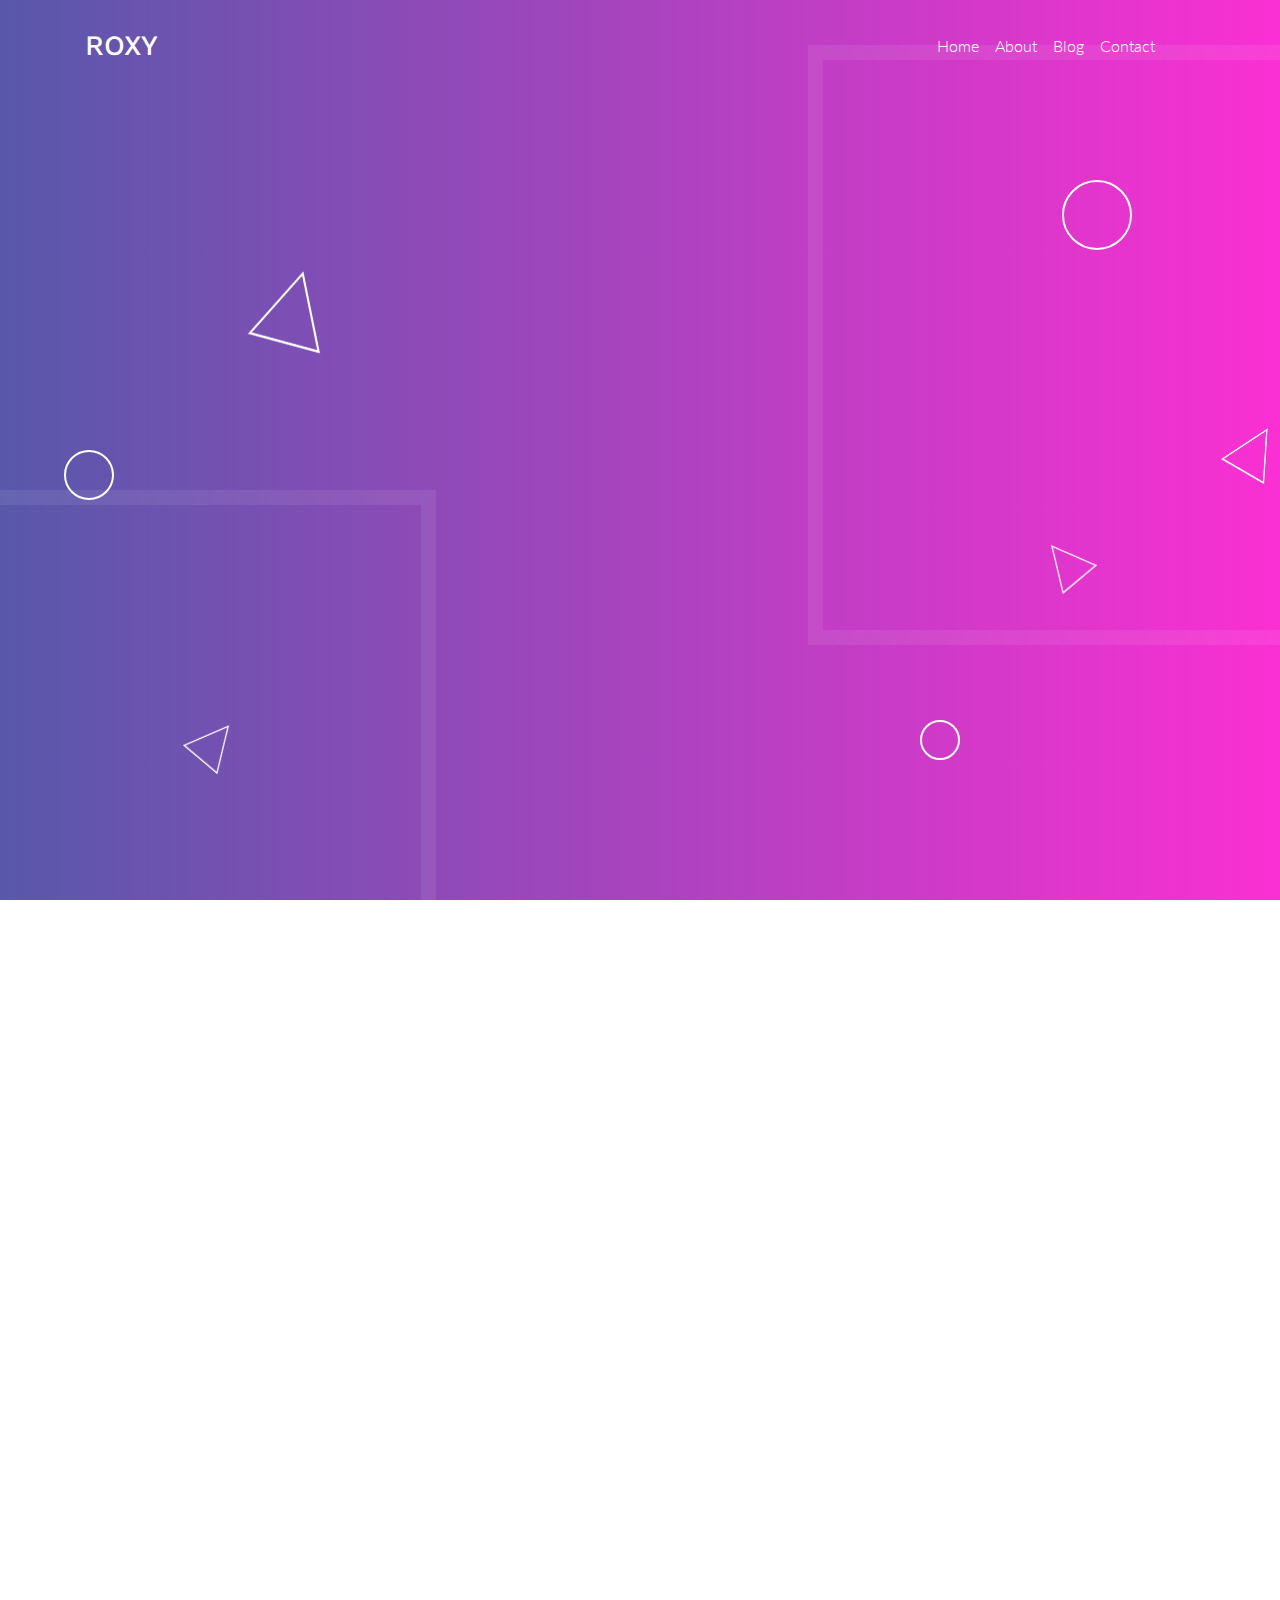
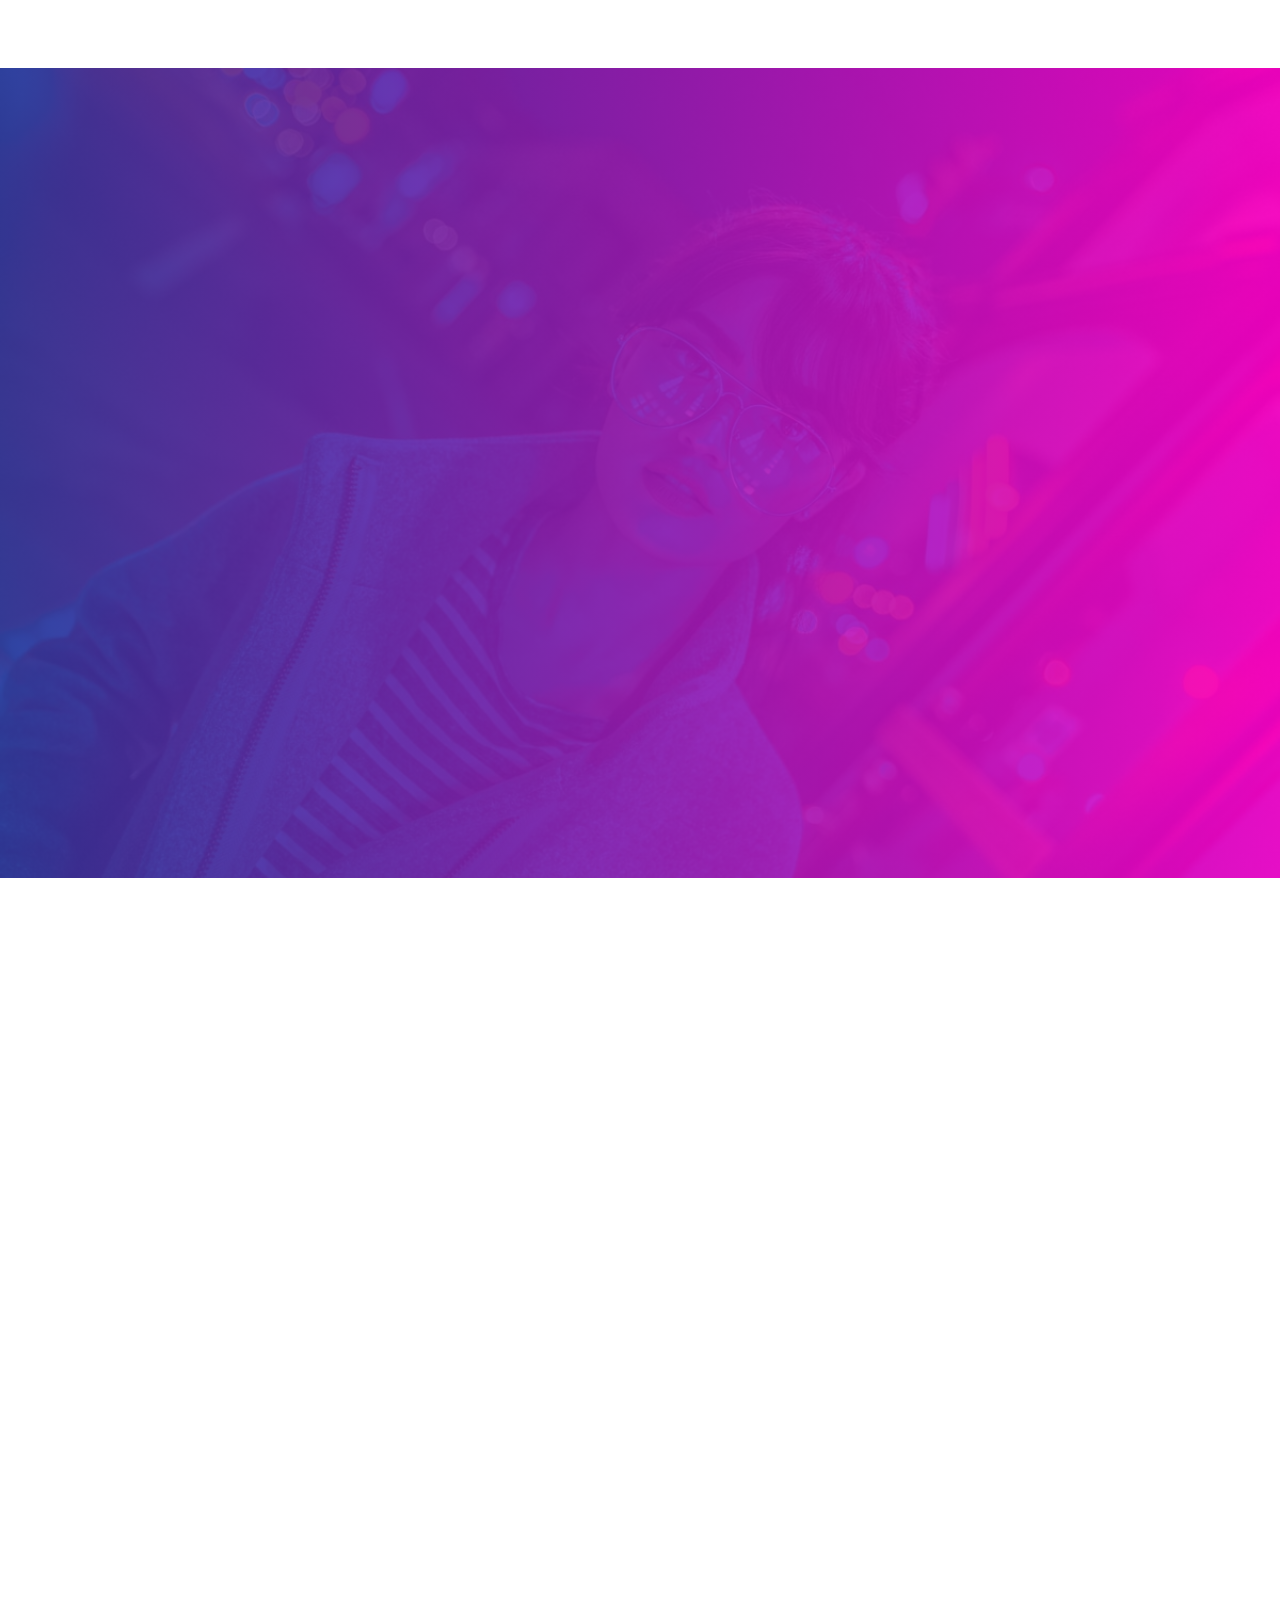
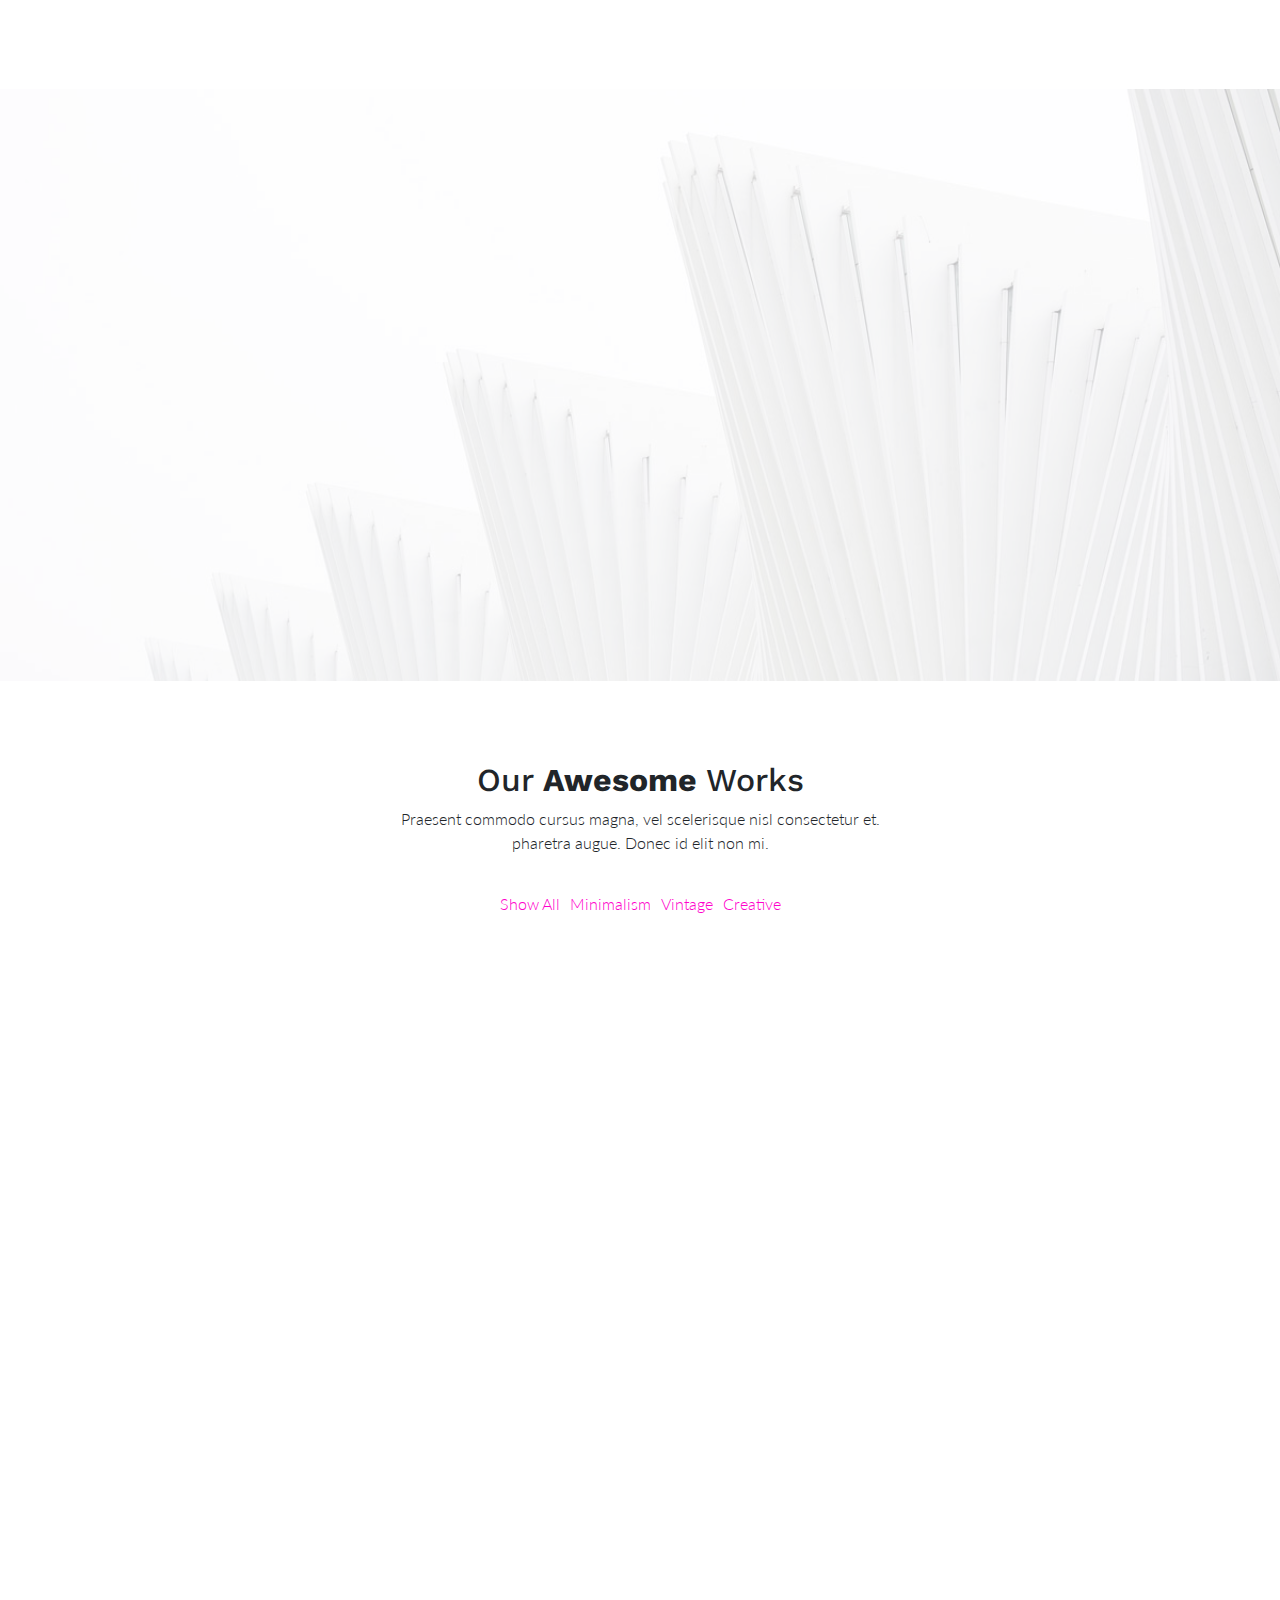
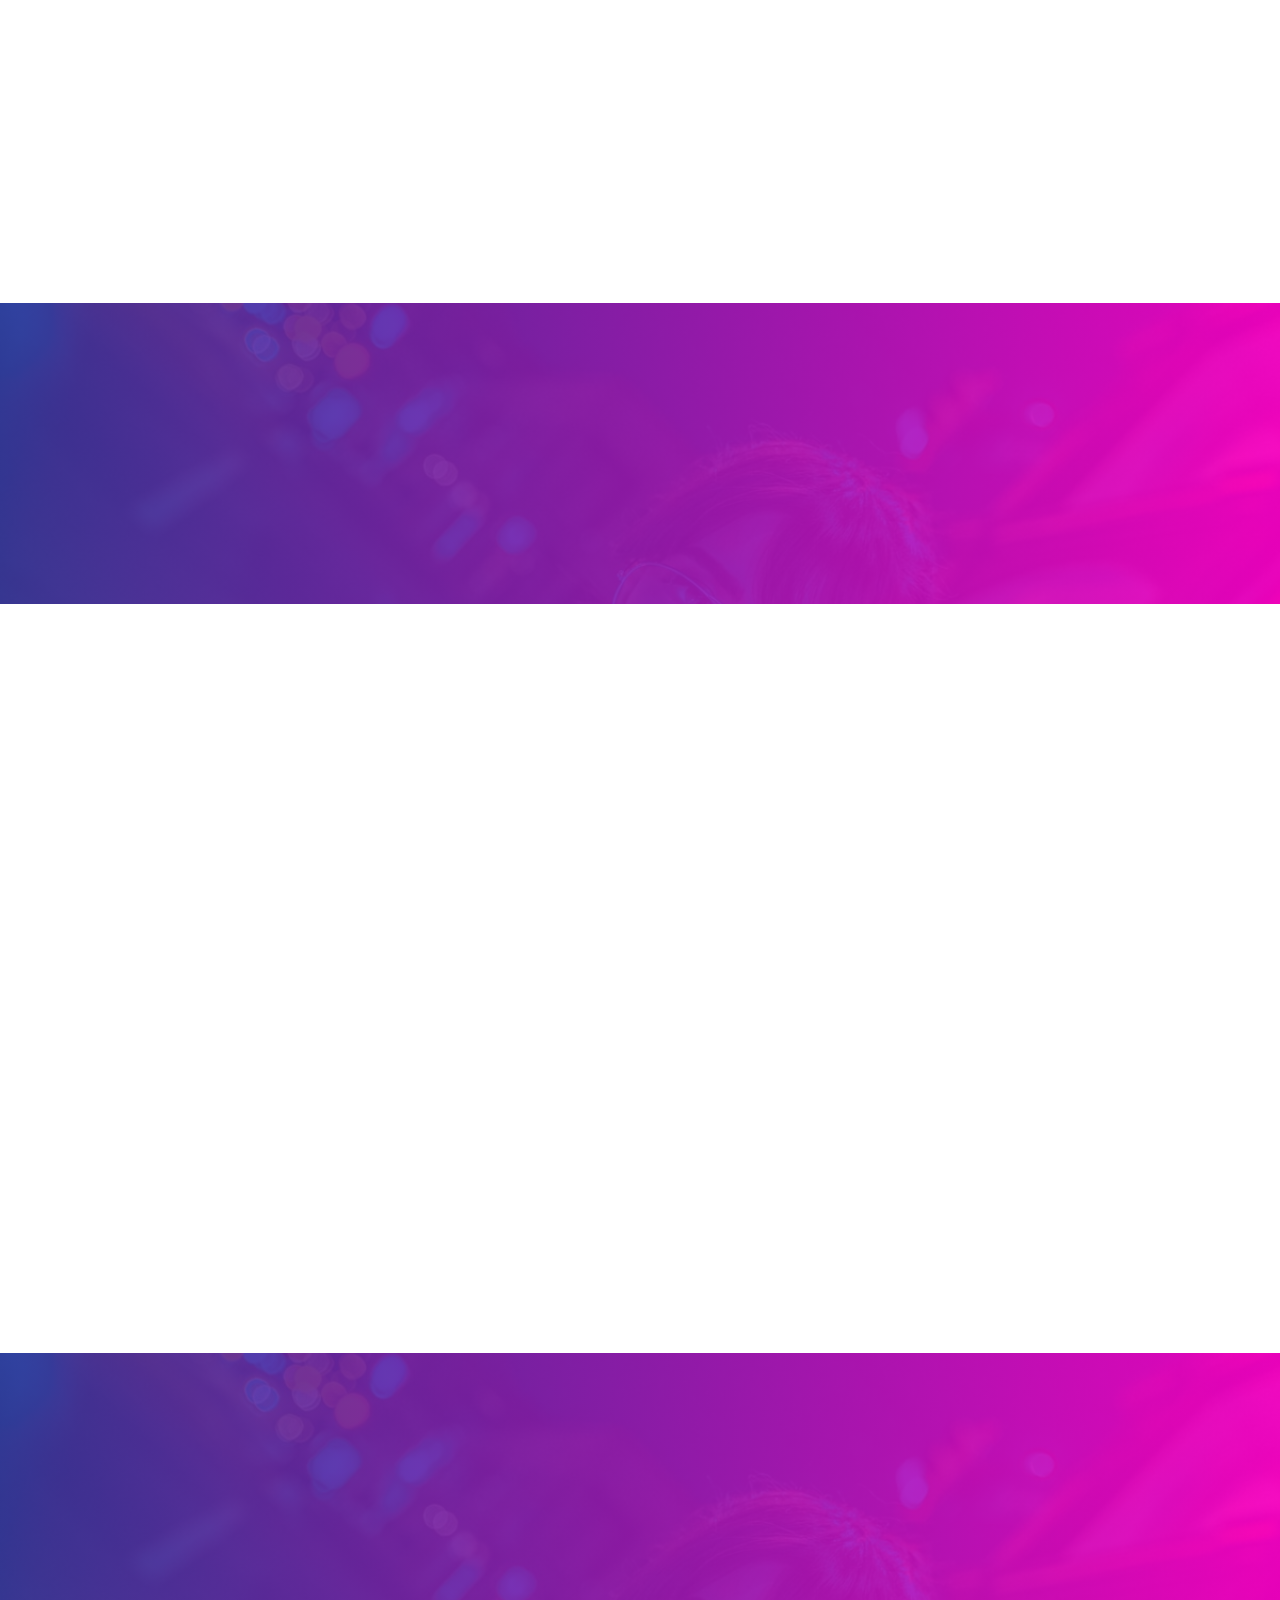
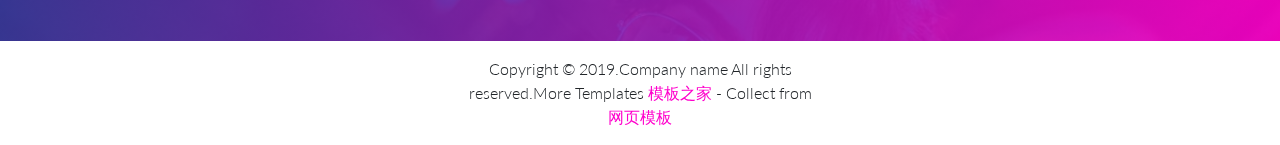
<file: index.html>
<!DOCTYPE html>
<html lang="en">

<head>
    <meta charset="utf-8">
    <meta http-equiv="X-UA-Compatible" content="IE=edge">
    <title>Home</title>
    <meta name="description" content="Roxy">
    <meta name="viewport" content="width=device-width, initial-scale=1, shrink-to-fit=no">

    <!-- External CSS -->
    <link rel="stylesheet" href="vendor/bootstrap/bootstrap.min.css">
    <link rel="stylesheet" href="vendor/select2/select2.min.css">
    <link rel="stylesheet" href="vendor/owlcarousel/owl.carousel.min.css">
    <link rel="stylesheet" href="vendor/lightcase/lightcase.css">
     <link rel="stylesheet" href="css/aos.css" />

    <!-- Fonts -->
    <link href="https://fonts.googleapis.com/css?family=Lato:300,400|Work+Sans:300,400,700" rel="stylesheet">

    <!-- CSS -->
    <link rel="stylesheet" href="css/style.min.css">
    <link rel="stylesheet" href="https://cdn.linearicons.com/free/1.0.0/icon-font.min.css">
    <link rel="stylesheet" href="https://use.fontawesome.com/releases/v5.8.1/css/all.css" integrity="sha384-50oBUHEmvpQ+1lW4y57PTFmhCaXp0ML5d60M1M7uH2+nqUivzIebhndOJK28anvf" crossorigin="anonymous">

    <!-- Modernizr JS for IE8 support of HTML5 elements and media queries -->
    <script src="js/modernizr.js"></script>

</head>
<body data-spy="scroll" data-target="#navbar" class="static-layout">
	<nav id="header-navbar" class="navbar navbar-expand-lg py-4">
    <div class="container">
        <a class="navbar-brand d-flex align-items-center text-white" href="/">
            <h3 class="font-weight-bolder mb-0">ROXY</h3>
        </a>
        <button class="navbar-toggler" type="button" data-toggle="collapse" data-target="#navbar-nav-header" aria-controls="navbar-nav-header" aria-expanded="false" aria-label="Toggle navigation">
            <span class="lnr lnr-menu"></span>
        </button>
        <div class="collapse navbar-collapse" id="navbar-nav-header">
            <ul class="navbar-nav ml-auto">
                <li class="nav-item">
                    <a class="nav-link" href="/">Home</a>
                </li>
                <li class="nav-item">
                    <a class="nav-link" href="about.html">About</a>
                </li>
                <li class="nav-item">
                    <a class="nav-link" href="blog.html">Blog</a>
                </li>
                <li class="nav-item">
                    <a class="nav-link" href="contact.html">Contact</a>
                </li>
                <li class="nav-item">
                    <a id="side-search-open" class="nav-link" href="#">
                        <span class="lnr lnr-magnifier"></span>
                    </a>
                </li>
                 <li class="nav-item only-desktop">
                    <a class="nav-link" id="side-nav-open" href="#">
                        <span class="lnr lnr-menu"></span>
                    </a>
                </li>
            </ul>
        </div>
    </div>
</nav>

<div id="side-nav" class="sidenav">
	<a href="javascript:void(0)" id="side-nav-close">&times;</a>
	
	<div class="sidenav-content">
		<p>
			Kuncen WB1, Wirobrajan 10010, DIY
		</p>
		<p>
			<span class="fs-16 primary-color">(+68) 120034509</span>
		</p>
		<p>info@yourdomain.com</p>
	</div>
</div><div id="side-search" class="sidenav">
	<a href="javascript:void(0)" id="side-search-close">&times;</a>
	<div class="sidenav-content">
		<form action="">

			<div class="input-group md-form form-sm form-2 pl-0">
			  <input class="form-control my-0 py-1 red-border" type="text" placeholder="Search" aria-label="Search">
			  <div class="input-group-append">
			    <button class="input-group-text red lighten-3" id="basic-text1">
			    	<span class="lnr lnr-magnifier"></span>
			    </button>
			  </div>
			</div>

		</form>
	</div>
	
</div>	<div class="jumbotron d-flex align-items-center">
  <div class="container text-center">
    <h1 class="display-1 mb-4">RO<br>XY</h1>
  </div>
  <div class="rectangle-1"></div>
  <div class="rectangle-2"></div>
  <div class="rectangle-transparent-1"></div>
  <div class="rectangle-transparent-2"></div>
  <div class="circle-1"></div>
  <div class="circle-2"></div>
  <div class="circle-3"></div>
  <div class="triangle triangle-1">
  	<img src="img/obj_triangle.png" alt="">
  </div>
  <div class="triangle triangle-2">
  	<img src="img/obj_triangle.png" alt="">
  </div>
  <div class="triangle triangle-3">
  	<img src="img/obj_triangle.png" alt="">
  </div>
  <div class="triangle triangle-4">
  	<img src="img/obj_triangle.png" alt="">
  </div>
</div>	<!-- Features Section-->
<section id="features" class="bg-white">
    <div class="container">
        <div class="section-content">
            <!-- Section Title -->
            <div class="title-wrap mb-5" data-aos="fade-up">
                <h2 class="section-title">
                    A template built by <a href="https://gettemplates.co" target="_blank">GetTemplates.co</a>
                </h2>
                <p class="section-sub-title">Praesent commodo cursus magna, vel scelerisque nisl consectetur et. <br> pharetra augue. Donec id elit non mi.</p>
            </div>
            <!-- End of Section Title -->
            <div class="row">
                <!-- Features Holder-->
                <div class="col-md-10 offset-md-1 features-holder">
                    <div class="row">
                        <!-- Features Item -->
                        <div class="col-md-4 col-sm-12 text-center mt-4">
                            <div class="shadow rounded feature-item p-4 mb-4" data-aos="fade-up">
                                <div class="my-4">
                                    <i class="lnr lnr-cog fs-40"></i>
                                </div>
                                <h4>Easy to Customize</h4>
                                <p>Lorem ipsum dolor sit amet, consectetur adipisicing elit, sed do eiusmod.</p>
                            </div>
                            <div class="shadow rounded feature-item p-4 mb-4" data-aos="fade-up">
                                <div class="my-4">
                                    <i class="lnr lnr-frame-contract fs-40"></i>
                                </div>
                                <h4>Pixel Perfect</h4>
                                <p>Lorem ipsum dolor sit amet, consectetur adipisicing elit, sed do eiusmod.</p>
                            </div>
                        </div>
                        <!-- End of Feature Item -->
                        <!-- Features Item -->
                        <div class="col-md-4 col-sm-12 text-center">
                            <div class="shadow rounded feature-item p-4 mb-4" data-aos="fade-up">
                                <div class="my-4">
                                    <i class="lnr lnr-bubble fs-40"></i>
                                </div>
                                <h4>Full Support</h4>
                                <p>Lorem ipsum dolor sit amet, consectetur adipisicing elit, sed do eiusmod.</p>
                            </div>
                            <div class="shadow rounded feature-item p-4 mb-4" data-aos="fade-up">
                                <div class="my-4">
                                    <i class="lnr lnr-magic-wand fs-40"></i>
                                </div>
                                <h4>Clean Design</h4>
                                <p>Lorem ipsum dolor sit amet, consectetur adipisicing elit, sed do eiusmod.</p>
                            </div>
                        </div>
                        <!-- End of Feature Item -->
                        <!-- Features Item -->
                        <div class="col-md-4 col-sm-12 text-center mt-4">
                            <div class="shadow rounded feature-item p-4 mb-4" data-aos="fade-up">
                                <div class="my-4">
                                    <i class="lnr lnr-clock fs-40"></i>
                                </div>
                                <h4>Ontime Project</h4>
                                <p>Lorem ipsum dolor sit amet, consectetur adipisicing elit, sed do eiusmod.</p>
                            </div>
                            <div class="shadow rounded feature-item p-4 mb-4" data-aos="fade-up">
                                <div class="my-4">
                                    <i class="lnr lnr-thumbs-up fs-40"></i>
                                </div>
                                <h4>Built with SASS</h4>
                                <p>Lorem ipsum dolor sit amet, consectetur adipisicing elit, sed do eiusmod.</p>
                            </div>
                        </div>
                        <!-- End of Feature Item -->
                    </div>
                </div>
                <!-- End of Features Holder-->
            </div>
        </div>
    </div>
</section>
<!-- End of Features Section-->	<section id="section-featurettes" class="featurettes overlay bg-fixed" style="background-image: url(img/bg.jpg);">

    <div class="container">
        <div class="section-content">
            <div class="row">
                <div class="col-md-12">
                    <div class="row align-items-center text-white">

                        <div class="col-md-4 offset-md-2 col-sm-6" data-aos="fade-right">
                            <h4 class="mb-4">Capture every moments and share it to all your friends</h4>
                            <p>Nulla vitae elit libero, a pharetra augue. Maecenas sed diam eget risus varius blandit sit amet non magna. Cras mattis consectetur purus sit amet.</p>
                            <button type="button" class="btn btn-outline-primary">FEATURES</button>
                        </div><!--/ .col-md-4.col-md-offset-2.col-sm-6 -->

                        <div class="col-md-4 offset-md-right-2 col-sm-6" data-aos="flip-right">
                            <img class="my-5" src="img/app-profile-mockup.png" alt="">
                        </div><!--/ .col-md-4.col-md-offset-right-2.col-sm-6 -->

                    </div><!--/ .featurettes-item -->

                </div><!--/ .col-md-12 -->

            </div><!--/ .row -->
        </div>
    </div><!--/ .container -->

</section>	<section id="section-featurettes" class="featurettes">

    <div class="container">
        <div class="section-content">
            <div class="row">
                <div class="col-md-12">
                    <div class="row align-items-center">

                        <div class="col-md-4 offset-md-2 col-sm-6" data-aos="flip-left">
                            <img class="my-5" src="img/app-profile-mockup.png" alt="">
                        </div><!--/ .col-md-4.col-md-offset-right-2.col-sm-6 -->

                        <div class="col-md-4 offset-md-right-2 col-sm-6" data-aos="fade-left">
                            <h4 class="mb-4">Capture every moments and share it to all your friends</h4>
                            <p>Nulla vitae elit libero, a pharetra augue. Maecenas sed diam eget risus varius blandit sit amet non magna. Cras mattis consectetur purus sit amet.</p>
                            <div class="progress mb-3">
                                <div class="progress-bar" role="progressbar" style="width: 95%;" aria-valuenow="95" aria-valuemin="0" aria-valuemax="100">HTML5 95%</div>
                            </div>
                            <div class="progress">
                                <div class="progress-bar" role="progressbar" style="width: 90%;" aria-valuenow="90" aria-valuemin="0" aria-valuemax="100">CSS3 90%</div>
                            </div>
                        </div><!--/ .col-md-4.col-md-offset-2.col-sm-6 -->

                    </div><!--/ .featurettes-item -->

                </div><!--/ .col-md-12 -->

            </div><!--/ .row -->
        </div>
    </div><!--/ .container -->

</section>	<!-- Testimonial Section-->
<section id="testimonial" class="section-padding bg-fixed bg-white overlay" style="background-image: url(img/bg-white.jpg);">
    <div class="container">
        <div class="section-content" data-aos="fade-up">
            <div class="heading-section text-center">
                <h2>
                    User Testimonials
                </h2>
            </div>
            <div class="row">
                <!-- Testimonial -->
                <div class="testi-content testi-carousel owl-carousel">
                    <div class="testi-item text-center">
                        <i class="testi-icon fa fa-3x fa-quote-left"></i>
                        <h4 class="testi-text"><b>ROXY</b> is best theme i used so far.<br> It’s ideal for guys without coding knowledge like me!</h4>
                        <div class="testi-meta-inner d-flex justify-content-center align-items-center">
                            <div class="testi-img mr-2">
                                <img src="img/testi-1.jpg" alt="">
                            </div>
                            <div class="testi-details">
                                <p class="testi-author mb-0 font-weight-bolder">John Doe</p>
                                <p class="testi-desc mb-0">Web Designer</p>
                            </div>
                        </div>
                        
                    </div>
                    <div class="testi-item text-center">
                        <i class="testi-icon fa fa-3x fa-quote-left"></i>
                        <h4 class="testi-text">Lorem ipsum dolor sit amet, consectetur adipisicing elit. Adipisci <br> non doloribus ut, alias doloremque perspiciatis.</h4>
                        <div class="testi-meta-inner d-flex justify-content-center align-items-center">
                            <div class="testi-img mr-2">
                                <img src="img/testi-1.jpg" alt="">
                            </div>
                            <div class="testi-details">
                                <p class="testi-author mb-0 font-weight-bolder">John Doe</p>
                                <p class="testi-desc mb-0">Web Designer</p>
                            </div>
                        </div>
                    </div>
                     <div class="testi-item text-center">
                        <i class="testi-icon fa fa-3x fa-quote-left"></i>
                        <h4 class="testi-text">Lorem ipsum dolor sit amet, consectetur adipisicing elit. Adipisci <br> non doloribus ut, alias doloremque perspiciatis.</h4>
                        <div class="testi-meta-inner d-flex justify-content-center align-items-center">
                            <div class="testi-img mr-2">
                                <img src="img/testi-1.jpg" alt="">
                            </div>
                            <div class="testi-details">
                                <p class="testi-author mb-0 font-weight-bolder">John Doe</p>
                                <p class="testi-desc mb-0">Web Designer</p>
                            </div>
                        </div>
                    </div>
                </div>
                <!-- End of Testimonial -->
            </div>
        </div>
    </div>
</section>
<!-- End of Testimonial Section-->	<!-- Portfolio Section -->
<section id="portfolio" class="bg-white">
    <div class="container">
        <div class="section-content">
            <!-- Section Title -->
            <div class="title-wrap">
                <h2 class="section-title">Our <b>Awesome</b> Works</h2>
                <p class="section-sub-title">Praesent commodo cursus magna, vel scelerisque nisl consectetur et. <br> pharetra augue. Donec id elit non mi.</p>
            </div>
            <!-- End of Section Title -->
            <div class="row">
                <!-- Portfolio Holder -->
                <div class="col-md-12 portfolio-holder mt-3">
                    <!-- Btn Filter -->
                    <div class="filter-button-group btn-filter d-flex justify-content-center">
                        <a tabindex="0" class="is-checked" data-filter="*">Show All</a>
                        <a tabindex="0" data-filter=".minimalism">Minimalism</a>
                        <a tabindex="0" data-filter=".vintage">Vintage</a>
                        <a tabindex="0" data-filter=".creative">Creative</a>
                    </div>
                    <!-- End of Btn Filter -->
                    <!-- Portfolio Content -->
                    <div class="grid-portfolio">
                        <div class="grid-sizer"></div>
                        <div class="gutter-sizer"></div>
                        <!-- Portfolio Item -->
                        <div class="grid-item minimalism" data-aos="fade-up">
                            <div class="grid-item-wrapper">
                                <img src="img/photo-1.jpg" alt="portfolio-img" class="portfolio-item">
                                <div class="grid-info">
                                    <div class="grid-link d-flex justify-content-center">
                                        <a class="img-pop" data-rel="lightcase" href="img/photo-1.jpg" title="Photo-1">
                                            <span class="lnr lnr-move"></span>
                                        </a>
                                        <a class="ext-link" href="https://unsplash.com/" target="_blank">
                                            <span class="lnr lnr-link"></span>
                                        </a>
                                    </div>
                                    <div class="grid-title">
                                        <h4>Camera</h4>
                                    </div>
                                </div>

                            </div>
                        </div>
                        <!-- End of Portfolio Item -->
                        <!-- Portfolio Item -->
                        <div class="grid-item vintage" data-aos="fade-up">
                            <div class="grid-item-wrapper">
                                <img src="img/photo-6.jpg" alt="portfolio-img" class="portfolio-item">
                                <div class="grid-info">
                                    <div class="grid-link d-flex justify-content-center">
                                        <a class="img-pop" data-rel="lightcase" href="img/photo-6.jpg" title="Ship">
                                            <span class="lnr lnr-move"></span>
                                        </a>
                                        <a class="ext-link" href="https://unsplash.com/" target="_blank">
                                            <span class="lnr lnr-link"></span>
                                        </a>
                                    </div>
                                    <div class="grid-title">
                                        <h4>Flower</h4>
                                    </div>
                                </div>

                            </div>
                        </div>
                        <!-- End of Portfolio Item -->
                        <!-- Portfolio Item -->
                        <div class="grid-item creative grid-item-height" data-aos="fade-up">
                            <div class="grid-item-wrapper">
                                <img src="img/photo-2.jpg" alt="portfolio-img" class="portfolio-item">
                                <div class="grid-info">
                                    <div class="grid-link d-flex justify-content-center">
                                        <a class="img-pop" data-rel="lightcase" href="img/photo-2.jpg" title="Tracy Portrait">
                                            <span class="lnr lnr-move"></span>
                                        </a>
                                        <a class="ext-link" href="https://unsplash.com/" target="_blank">
                                            <span class="lnr lnr-link"></span>
                                        </a>
                                    </div>
                                    <div class="grid-title">
                                        <h4>Breakfast</h4>
                                    </div>
                                </div>

                            </div>
                        </div>
                        <!-- End of Portfolio Item -->
                        <!-- Portfolio Item -->
                        <div class="grid-item creative" data-aos="fade-up">
                            <div class="grid-item-wrapper">
                                <img src="img/photo-7.jpg" alt="portfolio-img" class="portfolio-item">
                                <div class="grid-info">
                                    <div class="grid-link d-flex justify-content-center">
                                        <a class="img-pop" data-rel="lightcase" href="img/photo-7.jpg" title="Guitar">
                                            <span class="lnr lnr-move"></span>
                                        </a>
                                        <a class="ext-link" href="https://unsplash.com/" target="_blank">
                                            <span class="lnr lnr-link"></span>
                                        </a>
                                    </div>
                                    <div class="grid-title">
                                        <h4>Chair</h4>
                                    </div>
                                </div>

                            </div>
                        </div>
                        <!-- End of Portfolio Item -->
                        <!-- Portfolio Item -->
                        <div class="grid-item vintage" data-aos="fade-up">
                            <div class="grid-item-wrapper">
                                <img src="img/photo-4.jpg" alt="portfolio-img" class="portfolio-item">
                                <div class="grid-info">
                                    <div class="grid-link d-flex justify-content-center">
                                        <a class="img-pop" data-rel="lightcase" href="img/photo-4.jpg" title="Bookself">
                                            <span class="lnr lnr-move"></span>
                                        </a>
                                        <a class="ext-link" href="https://unsplash.com/" target="_blank">
                                            <span class="lnr lnr-link"></span>
                                        </a>
                                    </div>
                                    <div class="grid-title">
                                        <h4>Hidden Book</h4>
                                    </div>
                                </div>

                            </div>
                        </div>
                        <!-- End of Portfolio Item -->
                        <!-- Portfolio Item -->
                        <div class="grid-item creative" data-aos="fade-up">
                            <div class="grid-item-wrapper">
                                <img src="img/photo-9.jpg" alt="portfolio-img" class="portfolio-item">
                                <div class="grid-info">
                                    <div class="grid-link d-flex justify-content-center">
                                        <a class="img-pop" data-rel="lightcase" href="img/photo-9.jpg" title="Guitar">
                                            <span class="lnr lnr-move"></span>
                                        </a>
                                        <a class="ext-link" href="https://unsplash.com/" target="_blank">
                                            <span class="lnr lnr-link"></span>
                                        </a>
                                    </div>
                                    <div class="grid-title">
                                        <h4>Red</h4>
                                    </div>
                                </div>

                            </div>
                        </div>
                        <!-- End of Portfolio Item -->
                    </div>
                    <!-- End of Portfolio Content -->
                </div>
                <!-- End of Portfolio Holder -->
            </div>
        </div>
    </div>
</section>
<!-- End of Portfolio Section -->	<!-- Client Section -->
<section id="client" class="overlay bg-fixed" style="background-image: url(img/bg.jpg);">
    <div class="container">
        <div class="section-content" data-aos="fade-up">
            <div class="row ">
                <div class="col-md-12">
                    <!-- Section Title -->
                    <div class="title-wrap mb-5">
                        <h2>Who love to <span> work</span> with us</h2>
                    </div>
                    <!-- End of Section Title -->
                </div>
                <!-- Client Holder -->
                <div class="col-md-12 client-holder">
                    <div class="client-slider owl-carousel">
                        <div class="client-item">
                            <img class="img-responsive" src="img/client.png" alt=" ">
                        </div>
                        <div class="client-item">
                            <img class="img-responsive" src="img/client.png" alt=" ">
                        </div>
                        <div class="client-item">
                            <img class="img-responsive" src="img/client.png" alt=" ">
                        </div>
                        <div class="client-item">
                            <img class="img-responsive" src="img/client.png" alt=" ">
                        </div>
                        <div class="client-item">
                            <img class="img-responsive" src="img/client.png" alt=" ">
                        </div>
                        <div class="client-item">
                            <img class="img-responsive" src="img/client.png" alt=" ">
                        </div>
                    </div>
                    <!-- End of Client Holder -->
                </div>
            </div>
        </div>
</section>
<!-- End of Client Section -->	<!-- Reservation Section -->
<section id="reservation" class="bg-white section-content">
    <div class="container">
        <div class="row align-items-center">
            <div class="col-lg-5 offset-lg-1 mb-5 mb-lg-0" data-aos="fade-right">
                <div class="bg-white p-5 shadow">
                    <div class="heading-section text-center">
                        <h2 class="mb-4">
                            Contact Us
                        </h2>
                    </div>
                    <form method="post" name="contact-us" action="">
                        <div class="row">
                            <div class="col-md-12 form-group">
                                <input type="text" class="form-control" id="name" name="name" placeholder="Name">
                            </div>
                            <div class="col-md-12 form-group">
                                <input type="text" class="form-control" id="email" name="email" placeholder="Email">
                            </div>
                            <div class="col-md-12 form-group">
                                <input type="number" class="form-control" id="phoneNumber" name="phoneNumber" placeholder="Phone">
                            </div>
                            <div class="col-md-12 form-group">
                                <input type="text" class="form-control" id="websiteUrl" name="websiteUrl" placeholder="Website">
                            </div>
                            <div class="col-md-12 form-group">
                                <textarea class="form-control" id="message" name="message" rows="6" placeholder="Your Message ..."></textarea>
                            </div>
                            <div class="col-md-12 text-center">
                                <button class="btn btn-primary btn-shadow btn-lg" type="submit" name="submit">Send Message</button>
                            </div>
                        </div>
                    </form>
                </div>
            </div>
            <div class="col-lg-4 offset-lg-1" data-aos="fade-left">
                <h2 class="mb-4">
                    Best solution to create any website. Pay once.
                </h2>
                <p class="mb-4">I am text block. Click edit button to change this text. Lorem ipsum dolor sit amet, consectetur adipiscing elit. Ut elit tellus, luctus nec ullamcorper mattis, pulvinar dapibus leo.</p>

                <ul class="list-inline py-2">
                    <li class="list-inline-item text-center">
                        <span class="lnr fs-40 lnr-rocket"></span>
                        <p>Fast delivery</p>
                    </li>
                    <li class="list-inline-item text-center">
                        <span class="lnr fs-40 lnr-magic-wand"></span>
                        <p>Awesome design</p>
                    </li>
                    <li class="list-inline-item text-center">
                        <span class="lnr fs-40 lnr-cog"></span>
                        <p>Easy to customize</p>
                    </li>
                </ul>

                <a href="#" class="btn btn-link p-0">
                    <span>PURCHASE NOW</span>
                    <span class="lnr lnr-arrow-right"></span>
                </a>
            </div>
        </div>
        
    </div>
</section>
<!-- End of Reservation Section -->	<!-- Features Section-->
<section id="cta" class="bg-fixed overlay" style="background-image: url(img/bg.jpg);">
    <div class="container">
        <div class="section-content" data-aos="fade-up">
            <div class="row">
                <div class="col-md-12 text-center">
                    <h2 class="mb-2">Make a beautiful website, or million of them</h2>
                    <p>Lorem ipsum dolor sit amet, consectetur adipisicing elit. Aperiam, veritatis qui eligendi delectus quia fuga!</p>
                    <a class="btn btn-outline-primary btn-lg">FEATURES</a>
                </div>
            </div>
        </div>
    </div>
</section>
<!-- End of Features Section--></div>
<footer class="mastfoot my-3">
    <div class="inner container">
         <div class="row">
         	<div class="col-lg-4 col-md-12 d-flex align-items-center">
         		
         	</div>
         	<div class="col-lg-4 col-md-12 d-flex align-items-center">
         		<p class="mx-auto text-center mb-0">Copyright &copy; 2019.Company name All rights reserved.More Templates <a href="http://www.cssmoban.com/" target="_blank" title="模板之家">模板之家</a> - Collect from <a href="http://www.cssmoban.com/" title="网页模板" target="_blank">网页模板</a></p>
         	</div>
           
            <div class="col-lg-4 col-md-12">
            	<nav class="nav nav-mastfoot justify-content-center">
	                <a class="nav-link" href="#">
	                	<i class="fab fa-facebook-f"></i>
	                </a>
	                <a class="nav-link" href="#">
	                	<i class="fab fa-twitter"></i>
	                </a>
	                <a class="nav-link" href="#">
	                	<i class="fab fa-instagram"></i>
	                </a>
	                <a class="nav-link" href="#">
	                	<i class="fab fa-linkedin"></i>
	                </a>
	                <a class="nav-link" href="#">
	                	<i class="fab fa-youtube"></i>
	                </a>
	            </nav>
            </div>
            
        </div>
    </div>
</footer>	<!-- External JS -->
	<script type="text/javascript" src="js/jquery-1.8.3.min.js"></script>
	<script src="vendor/bootstrap/popper.min.js"></script>
	<script src="vendor/bootstrap/bootstrap.min.js"></script>
	<script src="vendor/select2/select2.min.js "></script>
	<script src="vendor/owlcarousel/owl.carousel.min.js"></script>
	<script src="vendor/stellar/jquery.stellar.js" type="text/javascript" charset="utf-8"></script>
	<script src="vendor/isotope/isotope.min.js"></script>
	<script src="vendor/lightcase/lightcase.js"></script>
	<script src="vendor/waypoints/waypoint.min.js"></script>
	 <script src="js/aos.js"></script>
	 
	<!-- Main JS -->
	<script src="js/app.min.js "></script>
	<script src="//localhost:35729/livereload.js"></script>
</body>
</html>
</file>
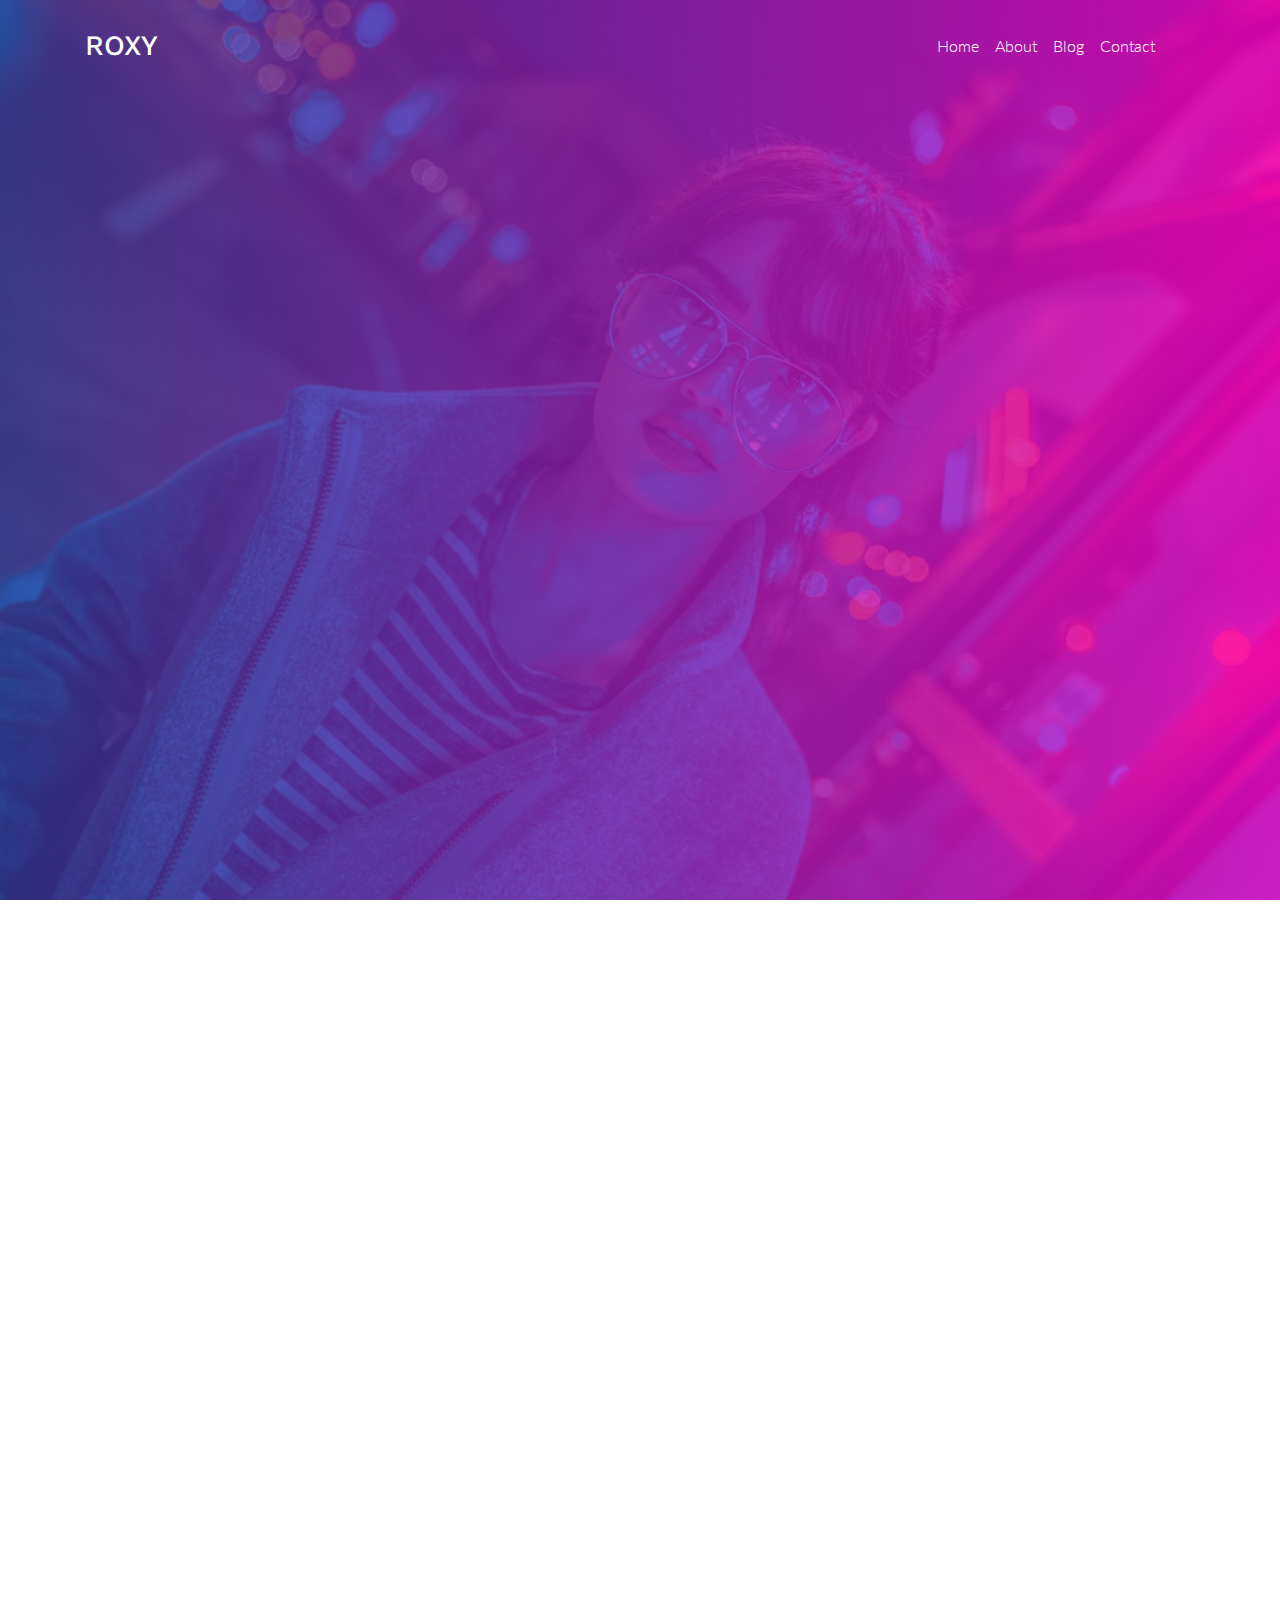
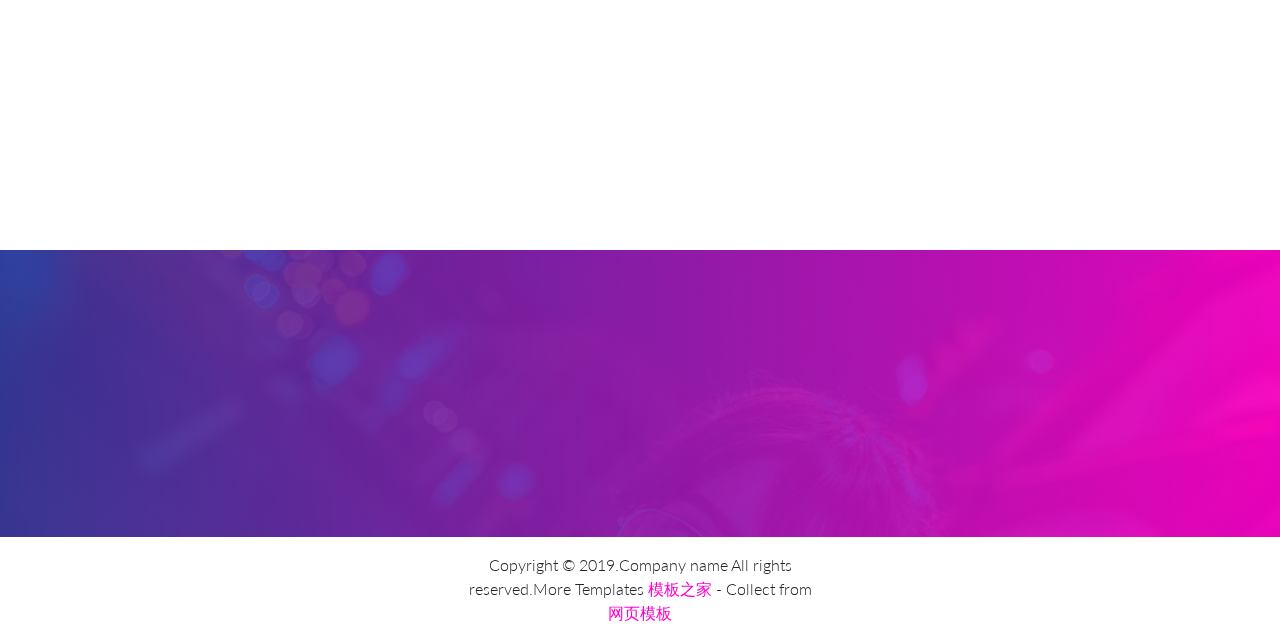
<file: about.html>
<!DOCTYPE html>
<html lang="en">

<head>
    <meta charset="utf-8">
    <meta http-equiv="X-UA-Compatible" content="IE=edge">
    <title></title>
    <meta name="description" content="Roxy">
    <meta name="viewport" content="width=device-width, initial-scale=1, shrink-to-fit=no">

    <!-- External CSS -->
    <link rel="stylesheet" href="vendor/bootstrap/bootstrap.min.css">
    <link rel="stylesheet" href="vendor/select2/select2.min.css">
    <link rel="stylesheet" href="vendor/owlcarousel/owl.carousel.min.css">
    <link rel="stylesheet" href="vendor/lightcase/lightcase.css">
     <link rel="stylesheet" href="css/aos.css" />

    <!-- Fonts -->
    <link href="https://fonts.googleapis.com/css?family=Lato:300,400|Work+Sans:300,400,700" rel="stylesheet">

    <!-- CSS -->
    <link rel="stylesheet" href="css/style.min.css">
    <link rel="stylesheet" href="https://cdn.linearicons.com/free/1.0.0/icon-font.min.css">
    <link rel="stylesheet" href="https://use.fontawesome.com/releases/v5.8.1/css/all.css" integrity="sha384-50oBUHEmvpQ+1lW4y57PTFmhCaXp0ML5d60M1M7uH2+nqUivzIebhndOJK28anvf" crossorigin="anonymous">

    <!-- Modernizr JS for IE8 support of HTML5 elements and media queries -->
    <script src="js/modernizr.js"></script>

</head>
<body data-spy="scroll" data-target="#navbar" class="static-layout">
	<div id="side-nav" class="sidenav">
	<a href="javascript:void(0)" id="side-nav-close">&times;</a>
	
	<div class="sidenav-content">
		<p>
			Kuncen WB1, Wirobrajan 10010, DIY
		</p>
		<p>
			<span class="fs-16 primary-color">(+68) 120034509</span>
		</p>
		<p>info@yourdomain.com</p>
	</div>
</div>	<div id="side-search" class="sidenav">
	<a href="javascript:void(0)" id="side-search-close">&times;</a>
	<div class="sidenav-content">
		<form action="">

			<div class="input-group md-form form-sm form-2 pl-0">
			  <input class="form-control my-0 py-1 red-border" type="text" placeholder="Search" aria-label="Search">
			  <div class="input-group-append">
			    <button class="input-group-text red lighten-3" id="basic-text1">
			    	<span class="lnr lnr-magnifier"></span>
			    </button>
			  </div>
			</div>

		</form>
	</div>
	
</div>	<nav id="header-navbar" class="navbar navbar-expand-lg py-4">
    <div class="container">
        <a class="navbar-brand d-flex align-items-center text-white" href="/">
            <h3 class="font-weight-bolder mb-0">ROXY</h3>
        </a>
        <button class="navbar-toggler" type="button" data-toggle="collapse" data-target="#navbar-nav-header" aria-controls="navbar-nav-header" aria-expanded="false" aria-label="Toggle navigation">
            <span class="lnr lnr-menu"></span>
        </button>
        <div class="collapse navbar-collapse" id="navbar-nav-header">
            <ul class="navbar-nav ml-auto">
                <li class="nav-item">
                    <a class="nav-link" href="/">Home</a>
                </li>
                <li class="nav-item">
                    <a class="nav-link" href="about.html">About</a>
                </li>
                <li class="nav-item">
                    <a class="nav-link" href="blog.html">Blog</a>
                </li>
                <li class="nav-item">
                    <a class="nav-link" href="contact.html">Contact</a>
                </li>
                <li class="nav-item">
                    <a id="side-search-open" class="nav-link" href="#">
                        <span class="lnr lnr-magnifier"></span>
                    </a>
                </li>
                 <li class="nav-item only-desktop">
                    <a class="nav-link" id="side-nav-open" href="#">
                        <span class="lnr lnr-menu"></span>
                    </a>
                </li>
            </ul>
        </div>
    </div>
</nav>

<div id="side-nav" class="sidenav">
	<a href="javascript:void(0)" id="side-nav-close">&times;</a>
	
	<div class="sidenav-content">
		<p>
			Kuncen WB1, Wirobrajan 10010, DIY
		</p>
		<p>
			<span class="fs-16 primary-color">(+68) 120034509</span>
		</p>
		<p>info@yourdomain.com</p>
	</div>
</div><div id="side-search" class="sidenav">
	<a href="javascript:void(0)" id="side-search-close">&times;</a>
	<div class="sidenav-content">
		<form action="">

			<div class="input-group md-form form-sm form-2 pl-0">
			  <input class="form-control my-0 py-1 red-border" type="text" placeholder="Search" aria-label="Search">
			  <div class="input-group-append">
			    <button class="input-group-text red lighten-3" id="basic-text1">
			    	<span class="lnr lnr-magnifier"></span>
			    </button>
			  </div>
			</div>

		</form>
	</div>
	
</div>	<div class="jumbotron jumbotron-single d-flex align-items-center" style="background-image: url(img/bg.jpg)">
  <div class="container text-center">
    <h1 class="display-2 mb-4">About</h1>
  </div>
</div>	<section id="who-we-are" class="bg-white">
    <div class="container">
        <div class="section-content">
            <div class="title-wrap" data-aos="fade-up">
                <h2 class="section-title">The easiest way <br>to build<b> websites online</b></h2>
                <p class="section-sub-title">Praesent commodo cursus magna, vel scelerisque nisl consectetur et. Nulla vitae elit libero, a <br> pharetra augue. Donec id elit non mi porta gravida at eget metus.</p>
            </div>
            
            <div class="row text-center">
                <div class="col-md-4 col-sm-6" data-aos="fade-up">
                    <img class="rounded-circle" src="img/icons/animat-checkmark.gif" alt="Generic placeholder image" width="140" height="140">
                    <h5 class="mb-4">Simple and Clean</h5>
                    <p>Donec sed odio dui. Etiam porta sem malesuada magna mollis euismod. Nullam id dolor id nibh ultricies vehicula ut id elit.</p>
                    <p><a class="btn btn-link" href="#" role="button">View details</a></p>
                </div>
                <!-- /.col-md-4 col-sm-6  -->
                <div class="col-md-4 col-sm-6" data-aos="fade-up" data-aos-delay="200">
                    <img class="rounded-circle" src="img/icons/animat-customize.gif" alt="Generic placeholder image" width="140" height="140">
                    <h5 class="mb-4">Easy to Customize</h5>
                    <p>Duis mollis, est non commodo luctus, nisi erat porttitor ligula, eget lacinia odio sem nec elit. Vestibulum id ligula porta felis.</p>
                    <p><a class="btn btn-link" href="#" role="button">View details</a></p>
                </div>
                <!-- /.col-md-4 col-sm-6  -->
                <div class="col-md-4 col-sm-6" data-aos="fade-up" data-aos-delay="400">
                    <img class="rounded-circle" src="img/icons/animat-responsive.gif" alt="Generic placeholder image" width="140" height="140">
                    <h5 class="mb-4">Fully Responsive</h5>
                    <p>Donec sed odio dui. Cras justo odio, dapibus ac facilisis in, egestas eget quam. Vestibulum id ligula porta felis euismod semper. </p>
                    <p><a class="btn btn-link" href="#" role="button">View details</a></p>
                </div>
                <!-- /.col-md-4 col-sm-6  -->
            </div>
            <!-- /.row -->
        </div>
    </div>
</section>	<section id="skills" class="bg-white">
    <div class="container">
        <div class="section-content pt-0">
            
            <div class="row">
                <div class="col-md-6" data-aos="fade-right">
                    <!-- Skill Item -->
                    <div class="skill-item">
                        <div class="d-flex justify-content-between">
                             <p>HTML5</p>
                            <p class="text-muted">90%</p>
                        </div>
                        <div class="progress" data-percent="90%">
                            <div class="progress-bar" role="progressbar" aria-valuenow="90" aria-valuemin="0" aria-valuemax="100" style="width: 0"></div>
                        </div>
                    </div>
                    <!-- End Skill Item -->
                    <!-- Skill Item -->
                    <div class="skill-item">
                        <div class="d-flex justify-content-between">
                            <p>CSS3</p>
                            <p class="text-muted">85%</p>
                        </div>
                         <div class="progress" data-percent="85%">
                            <div class="progress-bar" role="progressbar" aria-valuenow="85" aria-valuemin="0" aria-valuemax="100" style="width: 0"></div>
                        </div>
                    </div>
                    <!-- End Skill Item -->
                    <!-- Skill Item -->
                    <div class="skill-item">
                        <div class="d-flex justify-content-between">
                            <p>JQUERY</p>
                            <p class="text-muted">73%</p>
                        </div>
                         <div class="progress" data-percent="73%">
                            <div class="progress-bar" role="progressbar" aria-valuenow="73" aria-valuemin="0" aria-valuemax="100" style="width: 0"></div>
                        </div>
                    </div>
                    <!-- End Skill Item -->
                </div>
                <div class="col-md-6" data-aos="fade-left">
                    <!-- Skill Item -->
                    <div class="skill-item">
                        <div class="d-flex justify-content-between">
                            <p>Adobe Photoshop</p>
                            <p class="text-muted">80%</p>
                        </div>
                         <div class="progress" data-percent="80%">
                            <div class="progress-bar" role="progressbar" aria-valuenow="80" aria-valuemin="0" aria-valuemax="100" style="width: 0"></div>
                        </div>
                    </div>
                    <!-- End Skill Item -->
                    <!-- Skill Item -->
                    <div class="skill-item">
                        <div class="d-flex justify-content-between">
                            <p>Adobe Illustrator</p>
                            <p class="text-muted">60%</p>
                        </div>
                         <div class="progress" data-percent="60%">
                            <div class="progress-bar" role="progressbar" aria-valuenow="60" aria-valuemin="0" aria-valuemax="100" style="width: 0"></div>
                        </div>
                    </div>
                    <!-- End Skill Item -->
                    <!-- Skill Item -->
                    <div class="skill-item">
                        <div class="d-flex justify-content-between">
                            <p>Wordpress</p>
                            <p class="text-muted">55%</p>
                        </div>
                         <div class="progress" data-percent="55%">
                            <div class="progress-bar" role="progressbar" aria-valuenow="55" aria-valuemin="0" aria-valuemax="100" style="width: 0"></div>
                        </div>
                    </div>
                    <!-- End Skill Item -->
                </div>
            </div>
        </div>
    </div>
</section>	<!-- Features Section-->
<section id="cta" class="bg-fixed overlay" style="background-image: url(img/bg.jpg);">
    <div class="container">
        <div class="section-content" data-aos="fade-up">
            <div class="row">
                <div class="col-md-12 text-center">
                    <h2 class="mb-2">Make a beautiful website, or million of them</h2>
                    <p>Lorem ipsum dolor sit amet, consectetur adipisicing elit. Aperiam, veritatis qui eligendi delectus quia fuga!</p>
                    <a class="btn btn-outline-primary btn-lg">FEATURES</a>
                </div>
            </div>
        </div>
    </div>
</section>
<!-- End of Features Section--></div>
<footer class="mastfoot my-3">
    <div class="inner container">
         <div class="row">
         	<div class="col-lg-4 col-md-12 d-flex align-items-center">
         		
         	</div>
         	<div class="col-lg-4 col-md-12 d-flex align-items-center">
         		<p class="mx-auto text-center mb-0">Copyright &copy; 2019.Company name All rights reserved.More Templates <a href="http://www.cssmoban.com/" target="_blank" title="模板之家">模板之家</a> - Collect from <a href="http://www.cssmoban.com/" title="网页模板" target="_blank">网页模板</a></p>
         	</div>
           
            <div class="col-lg-4 col-md-12">
            	<nav class="nav nav-mastfoot justify-content-center">
	                <a class="nav-link" href="#">
	                	<i class="fab fa-facebook-f"></i>
	                </a>
	                <a class="nav-link" href="#">
	                	<i class="fab fa-twitter"></i>
	                </a>
	                <a class="nav-link" href="#">
	                	<i class="fab fa-instagram"></i>
	                </a>
	                <a class="nav-link" href="#">
	                	<i class="fab fa-linkedin"></i>
	                </a>
	                <a class="nav-link" href="#">
	                	<i class="fab fa-youtube"></i>
	                </a>
	            </nav>
            </div>
            
        </div>
    </div>
</footer>	<!-- External JS -->
	<script type="text/javascript" src="js/jquery-1.8.3.min.js"></script>
	<script src="vendor/bootstrap/popper.min.js"></script>
	<script src="vendor/bootstrap/bootstrap.min.js"></script>
	<script src="vendor/select2/select2.min.js "></script>
	<script src="vendor/owlcarousel/owl.carousel.min.js"></script>
	<script src="vendor/stellar/jquery.stellar.js" type="text/javascript" charset="utf-8"></script>
	<script src="vendor/isotope/isotope.min.js"></script>
	<script src="vendor/lightcase/lightcase.js"></script>
	<script src="vendor/waypoints/waypoint.min.js"></script>
	 <script src="js/aos.js"></script>
	 
	<!-- Main JS -->
	<script src="js/app.min.js "></script>
	<script src="//localhost:35729/livereload.js"></script>
</body>
</html>
</file>
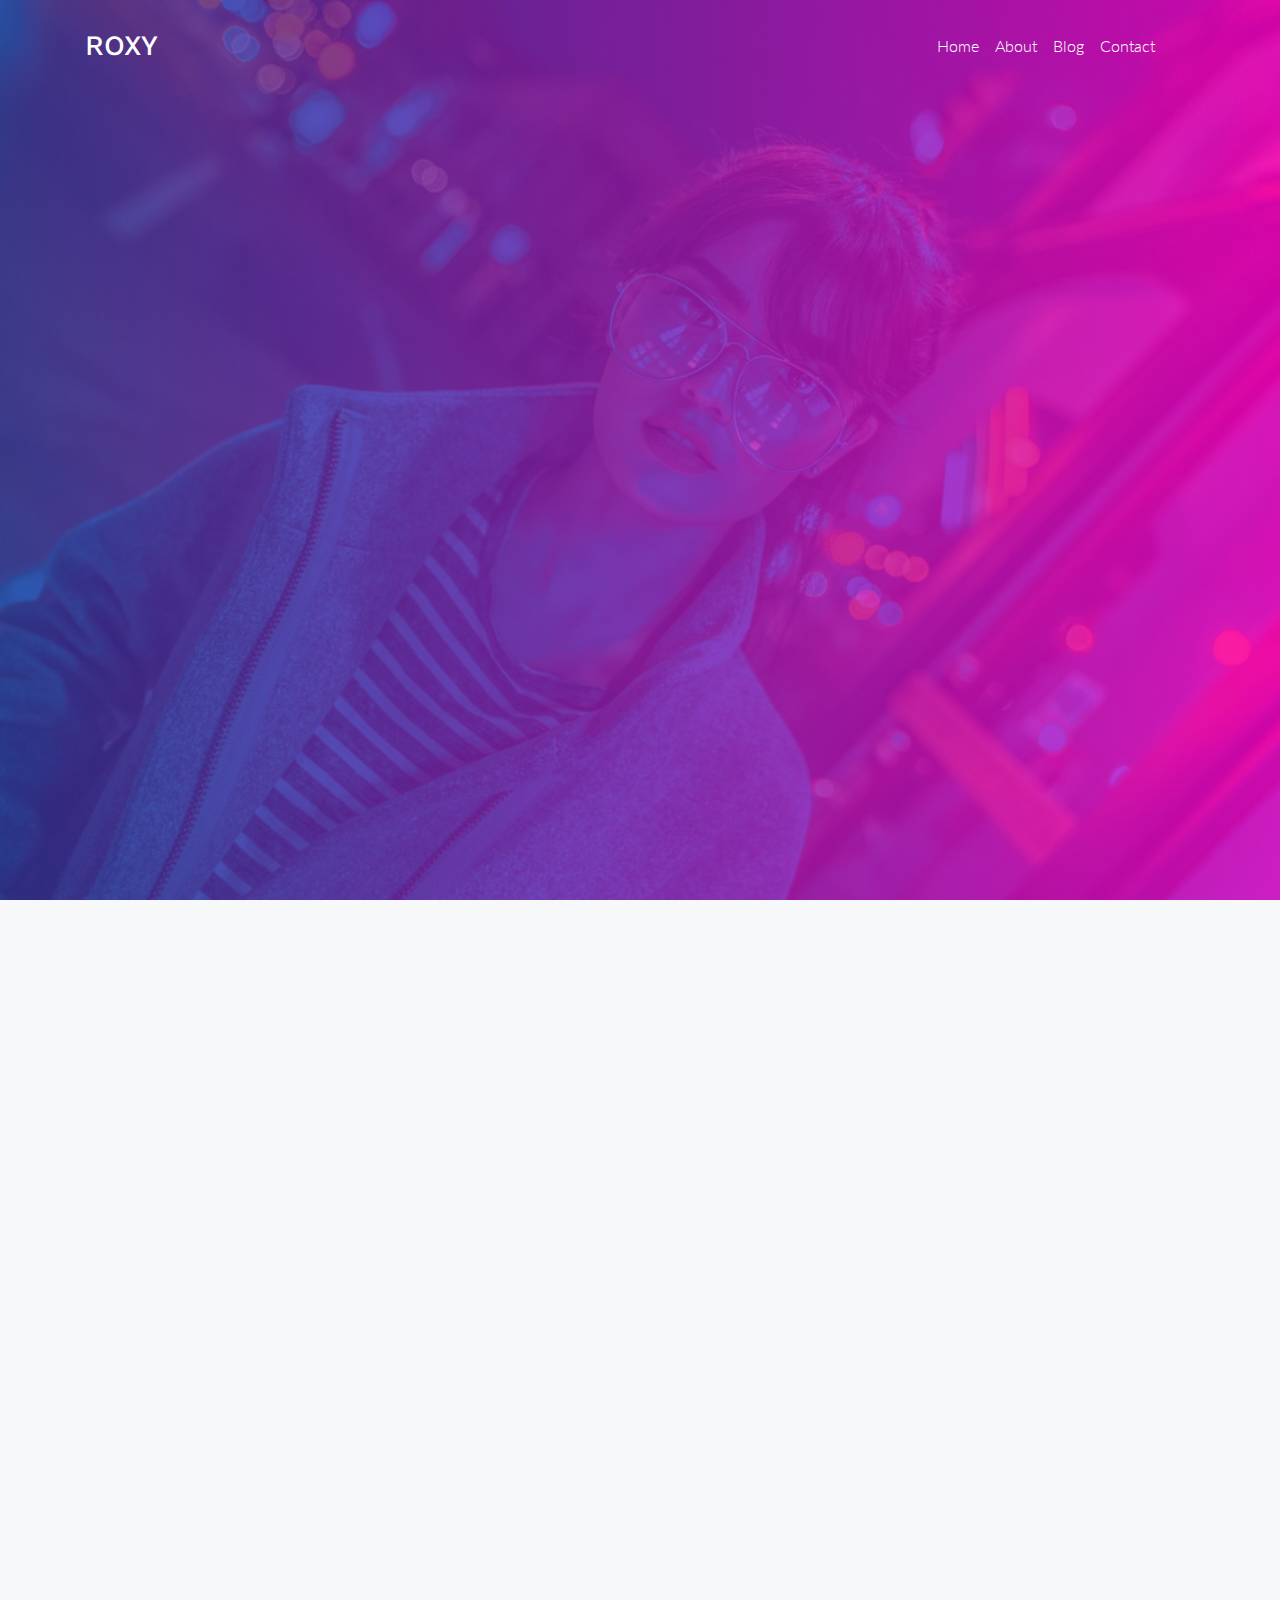
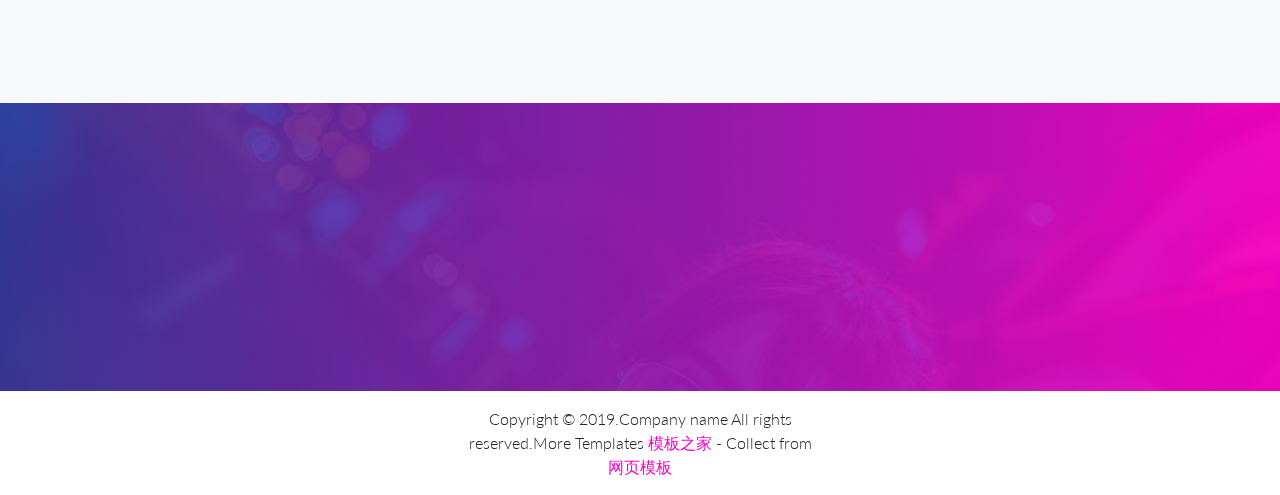
<file: blog.html>
<!DOCTYPE html>
<html lang="en">

<head>
    <meta charset="utf-8">
    <meta http-equiv="X-UA-Compatible" content="IE=edge">
    <title></title>
    <meta name="description" content="Roxy">
    <meta name="viewport" content="width=device-width, initial-scale=1, shrink-to-fit=no">

    <!-- External CSS -->
    <link rel="stylesheet" href="vendor/bootstrap/bootstrap.min.css">
    <link rel="stylesheet" href="vendor/select2/select2.min.css">
    <link rel="stylesheet" href="vendor/owlcarousel/owl.carousel.min.css">
    <link rel="stylesheet" href="vendor/lightcase/lightcase.css">
     <link rel="stylesheet" href="css/aos.css" />

    <!-- Fonts -->
    <link href="https://fonts.googleapis.com/css?family=Lato:300,400|Work+Sans:300,400,700" rel="stylesheet">

    <!-- CSS -->
    <link rel="stylesheet" href="css/style.min.css">
    <link rel="stylesheet" href="https://cdn.linearicons.com/free/1.0.0/icon-font.min.css">
    <link rel="stylesheet" href="https://use.fontawesome.com/releases/v5.8.1/css/all.css" integrity="sha384-50oBUHEmvpQ+1lW4y57PTFmhCaXp0ML5d60M1M7uH2+nqUivzIebhndOJK28anvf" crossorigin="anonymous">

    <!-- Modernizr JS for IE8 support of HTML5 elements and media queries -->
    <script src="js/modernizr.js"></script>

</head>
<body data-spy="scroll" data-target="#navbar" class="static-layout">
	<div id="side-nav" class="sidenav">
	<a href="javascript:void(0)" id="side-nav-close">&times;</a>
	
	<div class="sidenav-content">
		<p>
			Kuncen WB1, Wirobrajan 10010, DIY
		</p>
		<p>
			<span class="fs-16 primary-color">(+68) 120034509</span>
		</p>
		<p>info@yourdomain.com</p>
	</div>
</div>	<div id="side-search" class="sidenav">
	<a href="javascript:void(0)" id="side-search-close">&times;</a>
	<div class="sidenav-content">
		<form action="">

			<div class="input-group md-form form-sm form-2 pl-0">
			  <input class="form-control my-0 py-1 red-border" type="text" placeholder="Search" aria-label="Search">
			  <div class="input-group-append">
			    <button class="input-group-text red lighten-3" id="basic-text1">
			    	<span class="lnr lnr-magnifier"></span>
			    </button>
			  </div>
			</div>

		</form>
	</div>
	
</div>	<nav id="header-navbar" class="navbar navbar-expand-lg py-4">
    <div class="container">
        <a class="navbar-brand d-flex align-items-center text-white" href="/">
            <h3 class="font-weight-bolder mb-0">ROXY</h3>
        </a>
        <button class="navbar-toggler" type="button" data-toggle="collapse" data-target="#navbar-nav-header" aria-controls="navbar-nav-header" aria-expanded="false" aria-label="Toggle navigation">
            <span class="lnr lnr-menu"></span>
        </button>
        <div class="collapse navbar-collapse" id="navbar-nav-header">
            <ul class="navbar-nav ml-auto">
                <li class="nav-item">
                    <a class="nav-link" href="/">Home</a>
                </li>
                <li class="nav-item">
                    <a class="nav-link" href="about.html">About</a>
                </li>
                <li class="nav-item">
                    <a class="nav-link" href="blog.html">Blog</a>
                </li>
                <li class="nav-item">
                    <a class="nav-link" href="contact.html">Contact</a>
                </li>
                <li class="nav-item">
                    <a id="side-search-open" class="nav-link" href="#">
                        <span class="lnr lnr-magnifier"></span>
                    </a>
                </li>
                 <li class="nav-item only-desktop">
                    <a class="nav-link" id="side-nav-open" href="#">
                        <span class="lnr lnr-menu"></span>
                    </a>
                </li>
            </ul>
        </div>
    </div>
</nav>

<div id="side-nav" class="sidenav">
	<a href="javascript:void(0)" id="side-nav-close">&times;</a>
	
	<div class="sidenav-content">
		<p>
			Kuncen WB1, Wirobrajan 10010, DIY
		</p>
		<p>
			<span class="fs-16 primary-color">(+68) 120034509</span>
		</p>
		<p>info@yourdomain.com</p>
	</div>
</div><div id="side-search" class="sidenav">
	<a href="javascript:void(0)" id="side-search-close">&times;</a>
	<div class="sidenav-content">
		<form action="">

			<div class="input-group md-form form-sm form-2 pl-0">
			  <input class="form-control my-0 py-1 red-border" type="text" placeholder="Search" aria-label="Search">
			  <div class="input-group-append">
			    <button class="input-group-text red lighten-3" id="basic-text1">
			    	<span class="lnr lnr-magnifier"></span>
			    </button>
			  </div>
			</div>

		</form>
	</div>
	
</div>	<div class="jumbotron jumbotron-single d-flex align-items-center" style="background-image: url(img/bg.jpg)">
  <div class="container text-center">
    <h1 class="display-2 mb-4">Blog</h1>
  </div>
</div>	<!-- Blog Section -->
<section id="blog" class="bg-grey">
    <div class="container">
        <div class="section-content">
            <div class="title-wrap mb-5" data-aos="fade-up">
                <h2 class="section-title">Latest <b>news</b></h2>
                <p class="section-sub-title">Praesent commodo cursus magna, vel scelerisque nisl consectetur et.</p>
            </div>
            <div class="row">
                <!-- Blog -->
                <div class="col-md-12 blog-holder">
                    <div class="row">
                        <!-- Blog Item -->
                        <div class="col-md-4 blog-item-wrapper" data-aos="fade-up">
                            <div class="blog-item">
                                <div class="blog-img">
                                    <a href="single.html"><img src="img/blog-1.jpg" alt=""></a>
                                </div>
                                <div class="blog-text">
                                    <div class="blog-tag">
                                        <a href="#"><h6><small>CODE</small></h6></a>
                                    </div>
                                    <div class="blog-title">
                                        <a href="single.html"><h4>Amazing Blog Title</h4></a>
                                    </div>
                                    <div class="blog-meta">
                                        <p class="blog-date">30 May 2016</p> /
                                        <p class="blog-comment"><a href="">23 Comments</a></p>
                                    </div>
                                    <div class="blog-desc">
                                        <p>Lorem ipsum dolor sit amet con sectetur adipiscing elit sed do eiu smod tempor incididunt ut labore et dolore magna aliqua.</p>
                                    </div>
                                    <div class="blog-author">
                                        <p>by John Doe</p>
                                    </div>
                                    <div class="blog-share-wrapper">
                                        <a class="blog-share" href="google.com">
                                            <i class="fab fa-facebook-square"></i>
                                        </a>
                                        <a class="blog-share" href="google.com">
                                            <i class="fab fa-twitter-square"></i>
                                        </a>
                                    </div>
                                </div>
                            </div>
                        </div>
                        <!-- End of Blog Item -->
                        <!-- Blog Item -->
                        <div class="col-md-4 blog-item-wrapper" data-aos="fade-up" data-aos-delay="200">
                            <div class="blog-item">
                                <div class="blog-img">
                                    <a href="#"><img src="img/blog-2.jpg" alt=""></a>
                                </div>
                                <div class="blog-text">
                                    <div class="blog-tag">
                                        <a href="#"><h6><small>SPORTS</small></h6></a>
                                    </div>
                                    <div class="blog-title">
                                        <a href="#"><h4>Amazing Blog Title</h4></a>
                                    </div>
                                    <div class="blog-meta">
                                        <p class="blog-date">30 May 2016</p> /
                                        <p class="blog-comment"><a href="">23 Comments</a></p>
                                    </div>
                                    <div class="blog-desc">
                                        <p>Lorem ipsum dolor sit amet con sectetur adipiscing elit sed do eiu smod tempor incididunt ut labore et dolore magna aliqua.</p>
                                    </div>
                                    <div class="blog-author">
                                        <p>by John Doe</p>
                                    </div>
                                    <div class="blog-share-wrapper">
                                        <a class="blog-share" href="google.com">
                                            <i class="fab fa-facebook-square"></i>
                                        </a>
                                        <a class="blog-share" href="google.com">
                                            <i class="fab fa-twitter-square"></i>
                                        </a>
                                    </div>
                                </div>
                            </div>
                        </div>
                        <!-- End of Blog Item -->
                        <!-- Blog Item -->
                        <div class="col-md-4 blog-item-wrapper" data-aos="fade-up" data-aos-delay="400">
                            <div class="blog-item">
                                <div class="blog-img">
                                    <a href="#"><img src="img/blog-3.jpg" alt=""></a>
                                </div>
                                <div class="blog-text">
                                    <div class="blog-tag">
                                        <a href="#"><h6><small>ECONOMY</small></h6></a>
                                    </div>
                                    <div class="blog-title">
                                        <a href="#"><h4>Amazing Blog Title</h4></a>
                                    </div>
                                    <div class="blog-meta">
                                        <p class="blog-date">30 May 2016</p> /
                                        <p class="blog-comment"><a href="">23 Comments</a></p>
                                    </div>
                                    <div class="blog-desc">
                                        <p>Lorem ipsum dolor sit amet con sectetur adipiscing elit sed do eiu smod tempor incididunt ut labore et dolore magna aliqua.</p>
                                    </div>
                                    <div class="blog-author">
                                        <p>by John Doe</p>
                                    </div>
                                    <div class="blog-share-wrapper">
                                        <a class="blog-share" href="google.com">
                                            <i class="fab fa-facebook-square"></i>
                                        </a>
                                        <a class="blog-share" href="google.com">
                                            <i class="fab fa-twitter-square"></i>
                                        </a>
                                    </div>
                                </div>
                            </div>
                        </div>
                        <!-- End of Blog Item -->
                    </div>
                </div>
                <!-- End of Blog -->
            </div>
        </div>
    </div>
</section>
<!-- End of Blog Section -->	<!-- Features Section-->
<section id="cta" class="bg-fixed overlay" style="background-image: url(img/bg.jpg);">
    <div class="container">
        <div class="section-content" data-aos="fade-up">
            <div class="row">
                <div class="col-md-12 text-center">
                    <h2 class="mb-2">Make a beautiful website, or million of them</h2>
                    <p>Lorem ipsum dolor sit amet, consectetur adipisicing elit. Aperiam, veritatis qui eligendi delectus quia fuga!</p>
                    <a class="btn btn-outline-primary btn-lg">FEATURES</a>
                </div>
            </div>
        </div>
    </div>
</section>
<!-- End of Features Section--></div>
<footer class="mastfoot my-3">
    <div class="inner container">
         <div class="row">
         	<div class="col-lg-4 col-md-12 d-flex align-items-center">
         		
         	</div>
         	<div class="col-lg-4 col-md-12 d-flex align-items-center">
         		<p class="mx-auto text-center mb-0">Copyright &copy; 2019.Company name All rights reserved.More Templates <a href="http://www.cssmoban.com/" target="_blank" title="模板之家">模板之家</a> - Collect from <a href="http://www.cssmoban.com/" title="网页模板" target="_blank">网页模板</a></p>
         	</div>
           
            <div class="col-lg-4 col-md-12">
            	<nav class="nav nav-mastfoot justify-content-center">
	                <a class="nav-link" href="#">
	                	<i class="fab fa-facebook-f"></i>
	                </a>
	                <a class="nav-link" href="#">
	                	<i class="fab fa-twitter"></i>
	                </a>
	                <a class="nav-link" href="#">
	                	<i class="fab fa-instagram"></i>
	                </a>
	                <a class="nav-link" href="#">
	                	<i class="fab fa-linkedin"></i>
	                </a>
	                <a class="nav-link" href="#">
	                	<i class="fab fa-youtube"></i>
	                </a>
	            </nav>
            </div>
            
        </div>
    </div>
</footer>	<!-- External JS -->
	<script type="text/javascript" src="js/jquery-1.8.3.min.js"></script>
	<script src="vendor/bootstrap/popper.min.js"></script>
	<script src="vendor/bootstrap/bootstrap.min.js"></script>
	<script src="vendor/select2/select2.min.js "></script>
	<script src="vendor/owlcarousel/owl.carousel.min.js"></script>
	<script src="vendor/stellar/jquery.stellar.js" type="text/javascript" charset="utf-8"></script>
	<script src="vendor/isotope/isotope.min.js"></script>
	<script src="vendor/lightcase/lightcase.js"></script>
	<script src="vendor/waypoints/waypoint.min.js"></script>
	 <script src="js/aos.js"></script>
	 
	<!-- Main JS -->
	<script src="js/app.min.js "></script>
	<script src="//localhost:35729/livereload.js"></script>
</body>
</html>
</file>
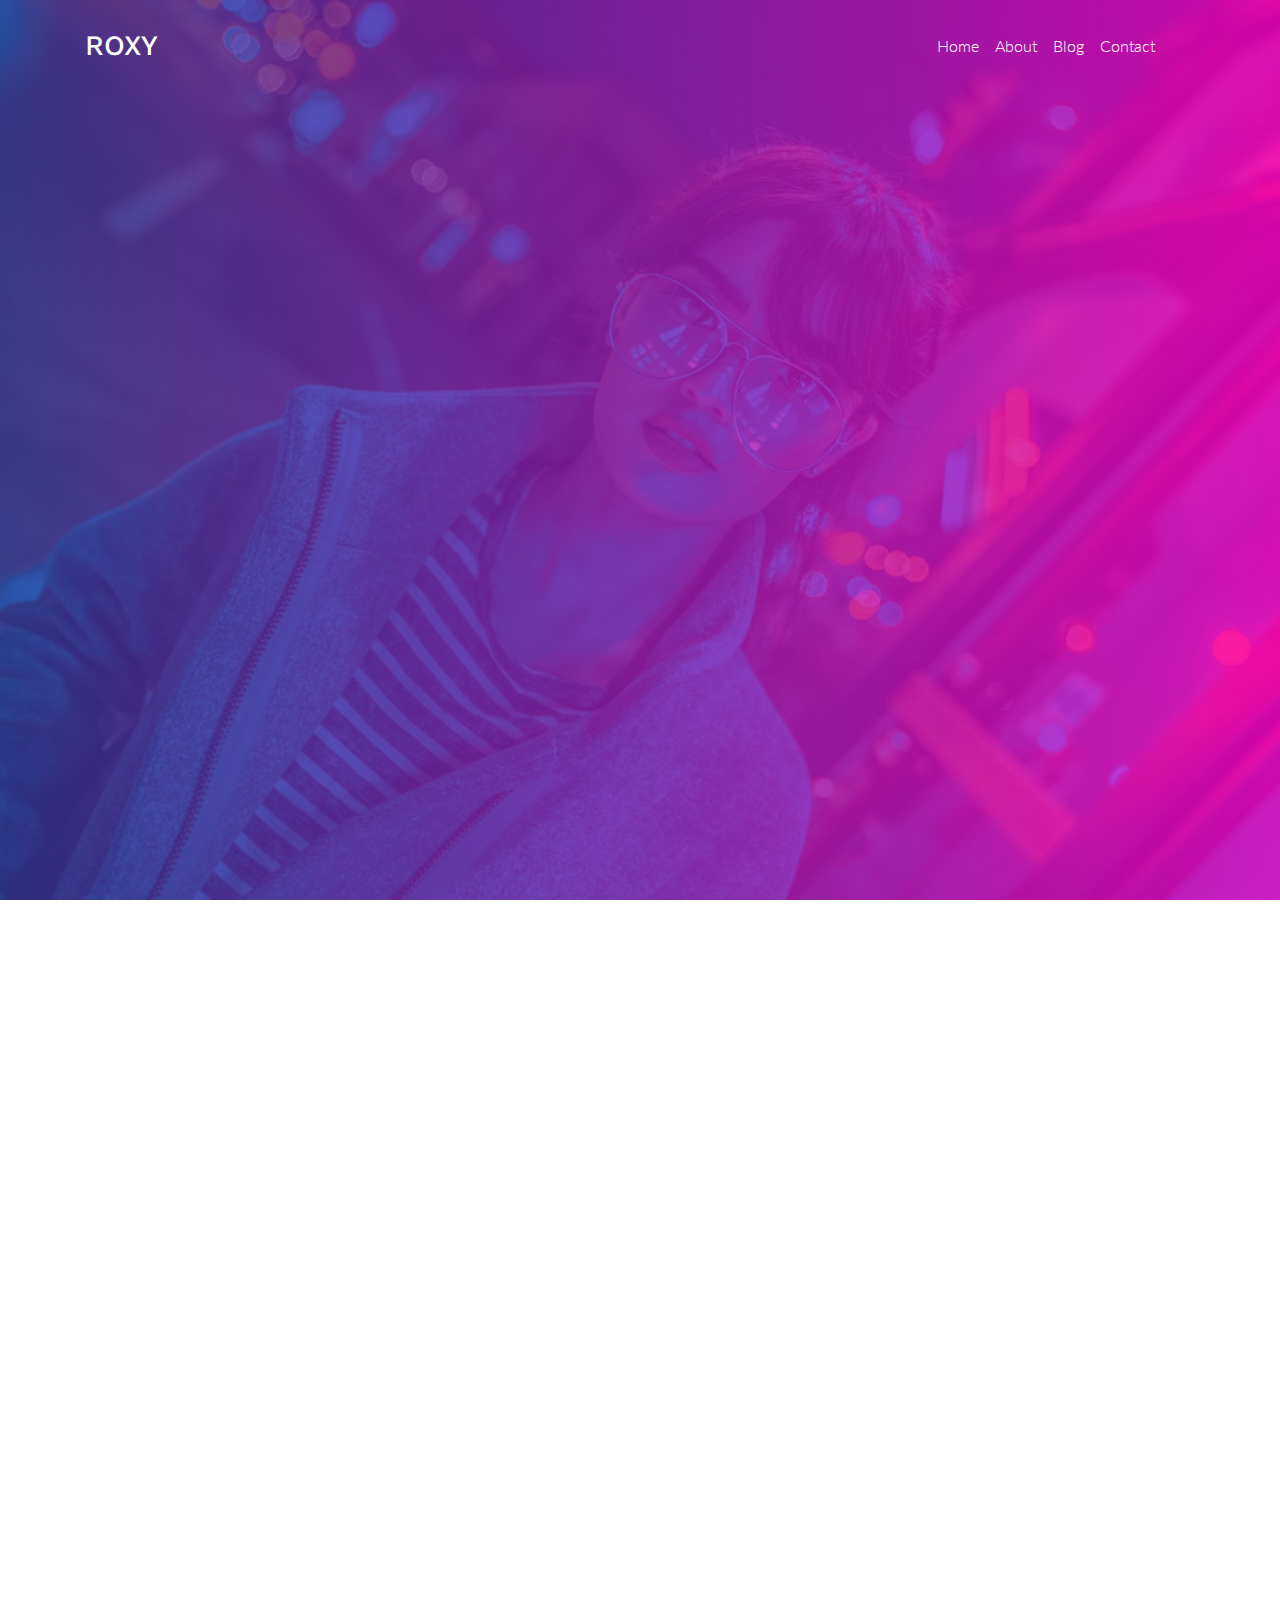
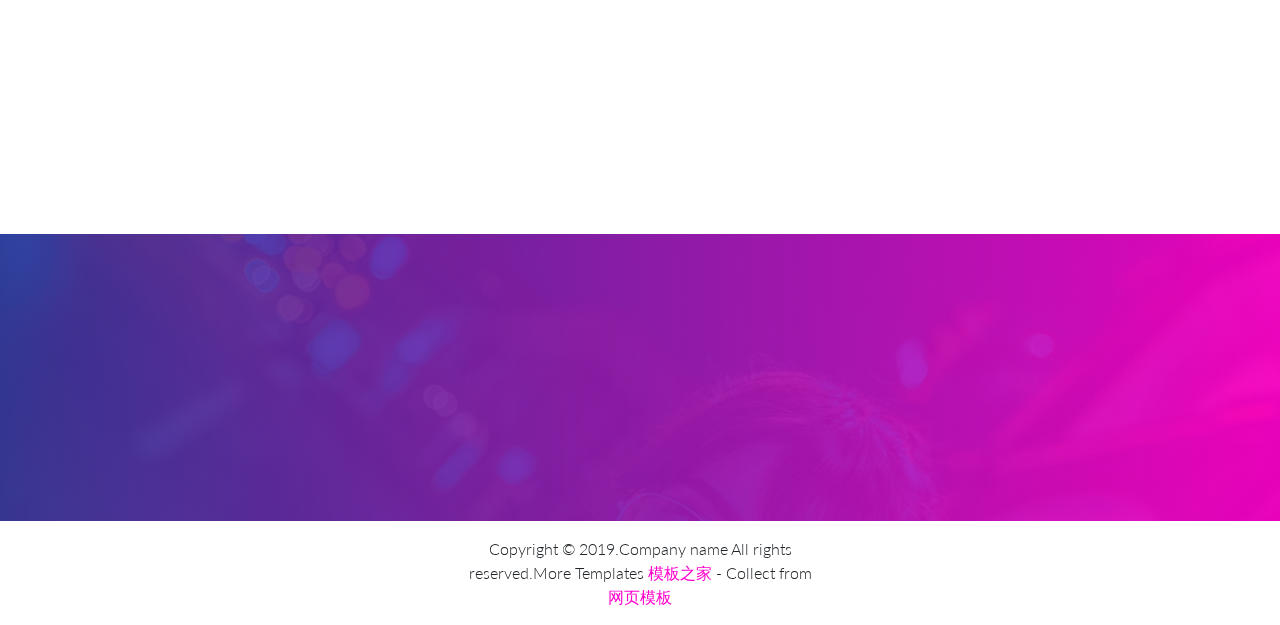
<file: contact.html>
<!DOCTYPE html>
<html lang="en">

<head>
    <meta charset="utf-8">
    <meta http-equiv="X-UA-Compatible" content="IE=edge">
    <title></title>
    <meta name="description" content="Roxy">
    <meta name="viewport" content="width=device-width, initial-scale=1, shrink-to-fit=no">

    <!-- External CSS -->
    <link rel="stylesheet" href="vendor/bootstrap/bootstrap.min.css">
    <link rel="stylesheet" href="vendor/select2/select2.min.css">
    <link rel="stylesheet" href="vendor/owlcarousel/owl.carousel.min.css">
    <link rel="stylesheet" href="vendor/lightcase/lightcase.css">
     <link rel="stylesheet" href="css/aos.css" />

    <!-- Fonts -->
    <link href="https://fonts.googleapis.com/css?family=Lato:300,400|Work+Sans:300,400,700" rel="stylesheet">

    <!-- CSS -->
    <link rel="stylesheet" href="css/style.min.css">
    <link rel="stylesheet" href="https://cdn.linearicons.com/free/1.0.0/icon-font.min.css">
    <link rel="stylesheet" href="https://use.fontawesome.com/releases/v5.8.1/css/all.css" integrity="sha384-50oBUHEmvpQ+1lW4y57PTFmhCaXp0ML5d60M1M7uH2+nqUivzIebhndOJK28anvf" crossorigin="anonymous">

    <!-- Modernizr JS for IE8 support of HTML5 elements and media queries -->
    <script src="js/modernizr.js"></script>

</head>
<body data-spy="scroll" data-target="#navbar-nav-header" class="static-layout">
	<div class="boxed-page">
		<nav id="header-navbar" class="navbar navbar-expand-lg py-4">
    <div class="container">
        <a class="navbar-brand d-flex align-items-center text-white" href="/">
            <h3 class="font-weight-bolder mb-0">ROXY</h3>
        </a>
        <button class="navbar-toggler" type="button" data-toggle="collapse" data-target="#navbar-nav-header" aria-controls="navbar-nav-header" aria-expanded="false" aria-label="Toggle navigation">
            <span class="lnr lnr-menu"></span>
        </button>
        <div class="collapse navbar-collapse" id="navbar-nav-header">
            <ul class="navbar-nav ml-auto">
                <li class="nav-item">
                    <a class="nav-link" href="/">Home</a>
                </li>
                <li class="nav-item">
                    <a class="nav-link" href="about.html">About</a>
                </li>
                <li class="nav-item">
                    <a class="nav-link" href="blog.html">Blog</a>
                </li>
                <li class="nav-item">
                    <a class="nav-link" href="contact.html">Contact</a>
                </li>
                <li class="nav-item">
                    <a id="side-search-open" class="nav-link" href="#">
                        <span class="lnr lnr-magnifier"></span>
                    </a>
                </li>
                 <li class="nav-item only-desktop">
                    <a class="nav-link" id="side-nav-open" href="#">
                        <span class="lnr lnr-menu"></span>
                    </a>
                </li>
            </ul>
        </div>
    </div>
</nav>

<div id="side-nav" class="sidenav">
	<a href="javascript:void(0)" id="side-nav-close">&times;</a>
	
	<div class="sidenav-content">
		<p>
			Kuncen WB1, Wirobrajan 10010, DIY
		</p>
		<p>
			<span class="fs-16 primary-color">(+68) 120034509</span>
		</p>
		<p>info@yourdomain.com</p>
	</div>
</div><div id="side-search" class="sidenav">
	<a href="javascript:void(0)" id="side-search-close">&times;</a>
	<div class="sidenav-content">
		<form action="">

			<div class="input-group md-form form-sm form-2 pl-0">
			  <input class="form-control my-0 py-1 red-border" type="text" placeholder="Search" aria-label="Search">
			  <div class="input-group-append">
			    <button class="input-group-text red lighten-3" id="basic-text1">
			    	<span class="lnr lnr-magnifier"></span>
			    </button>
			  </div>
			</div>

		</form>
	</div>
	
</div>		<div class="jumbotron jumbotron-single d-flex align-items-center" style="background-image: url(img/bg.jpg)">
  <div class="container text-center">
    <h1 class="display-2 mb-4">Contact Us</h1>
  </div>
</div>		<!-- Contact Form Section -->
<section id="contact-form" class="bg-white">
    <div class="container">
        <div class="section-content">
            <!-- Section Title -->
            <div class="title-wrap" data-aos="fade-up">
                <h2 class="section-title">Get In Touch</h2>
                <p class="section-sub-title">Praesent commodo cursus magna, vel scelerisque nisl consectetur et. <br> pharetra augue. Donec id elit non mi.</p>
            </div>
            <!-- End of Section Title -->
            <div class="row">
                <!-- Contact Form Holder -->
                <div class="col-md-8 offset-md-2 contact-form-holder mt-4" data-aos="fade-up">
                    <form method="post" name="contact-us" action="">
                        <div class="row">
                            <div class="col-md-12 form-group">
                                <input type="text" class="form-control" id="name" name="name" placeholder="Name">
                            </div>
                            <div class="col-md-6 form-group">
                                <input type="text" class="form-control" id="email" name="email" placeholder="Email">
                            </div>
                            <div class="col-md-6 form-group">
                                <input type="number" class="form-control" id="phoneNumber" name="phoneNumber" placeholder="Phone">
                            </div>
                            <div class="col-md-12 form-group">
                                <input type="text" class="form-control" id="websiteUrl" name="websiteUrl" placeholder="Website">
                            </div>
                            <div class="col-md-12 form-group">
                                <textarea class="form-control" id="message" name="message" rows="6" placeholder="Your Message ..."></textarea>
                            </div>
                            <div class="col-md-12 text-center">
                                <button class="btn btn-primary btn-shadow btn-lg" type="submit" name="submit">Send Message</button>
                            </div>
                        </div>
                    </form>
                </div>
                <!-- End of Contact Form Holder -->
            </div>
        </div>
        <div class="section-content pt-0">
            <div class="title-wrap" data-aos="fade-up">
                <h2 class="section-title">Where To Find Us?</h2>
            </div>
            <div class="row text-center mt-4">
                <div class="col-md-3" data-aos="fade-up">
                    <span class="lnr lnr-location fs-40 py-4 d-block"></span>
                    <h5>LOCATION</h5>
                    <p>Yogyakarta</p>
                </div>
                <div class="col-md-3" data-aos="fade-up" data-aos-delay="200">
                    <span class="lnr lnr-clock fs-40 py-4 d-block"></span>
                    <h5>WORKING TIME</h5>
                    <p>Monday - Saturday</p>
                </div>
                <div class="col-md-3" data-aos="fade-up" data-aos-delay="400">
                    <span class="lnr lnr-phone fs-40 py-4 d-block"></span>
                    <h5>CALL US</h5>
                    <p>123-45678</p>
                </div>
                <div class="col-md-3" data-aos="fade-up" data-aos-delay="600">
                    <span class="lnr lnr-phone fs-40 py-4 d-block"></span>
                    <h5>EMAIL</h5>
                    <p>company@gmail.com</p>
                </div>

            </div>
        </div>
    </div>
</section>
<!-- End of Contact Form Section -->		<!-- Features Section-->
<section id="cta" class="bg-fixed overlay" style="background-image: url(img/bg.jpg);">
    <div class="container">
        <div class="section-content" data-aos="fade-up">
            <div class="row">
                <div class="col-md-12 text-center">
                    <h2 class="mb-2">Make a beautiful website, or million of them</h2>
                    <p>Lorem ipsum dolor sit amet, consectetur adipisicing elit. Aperiam, veritatis qui eligendi delectus quia fuga!</p>
                    <a class="btn btn-outline-primary btn-lg">FEATURES</a>
                </div>
            </div>
        </div>
    </div>
</section>
<!-- End of Features Section-->		<footer class="mastfoot my-3">
    <div class="inner container">
         <div class="row">
         	<div class="col-lg-4 col-md-12 d-flex align-items-center">
         		
         	</div>
         	<div class="col-lg-4 col-md-12 d-flex align-items-center">
         		<p class="mx-auto text-center mb-0">Copyright &copy; 2019.Company name All rights reserved.More Templates <a href="http://www.cssmoban.com/" target="_blank" title="模板之家">模板之家</a> - Collect from <a href="http://www.cssmoban.com/" title="网页模板" target="_blank">网页模板</a></p>
         	</div>
           
            <div class="col-lg-4 col-md-12">
            	<nav class="nav nav-mastfoot justify-content-center">
	                <a class="nav-link" href="#">
	                	<i class="fab fa-facebook-f"></i>
	                </a>
	                <a class="nav-link" href="#">
	                	<i class="fab fa-twitter"></i>
	                </a>
	                <a class="nav-link" href="#">
	                	<i class="fab fa-instagram"></i>
	                </a>
	                <a class="nav-link" href="#">
	                	<i class="fab fa-linkedin"></i>
	                </a>
	                <a class="nav-link" href="#">
	                	<i class="fab fa-youtube"></i>
	                </a>
	            </nav>
            </div>
            
        </div>
    </div>
</footer>	</div>
	
</div>
	<!-- External JS -->
	<script type="text/javascript" src="js/jquery-1.8.3.min.js"></script>
	<script src="vendor/bootstrap/popper.min.js"></script>
	<script src="vendor/bootstrap/bootstrap.min.js"></script>
	<script src="vendor/select2/select2.min.js "></script>
	<script src="vendor/owlcarousel/owl.carousel.min.js"></script>
	<script src="vendor/stellar/jquery.stellar.js" type="text/javascript" charset="utf-8"></script>
	<script src="vendor/isotope/isotope.min.js"></script>
	<script src="vendor/lightcase/lightcase.js"></script>
	<script src="vendor/waypoints/waypoint.min.js"></script>
	 <script src="js/aos.js"></script>
	 
	<!-- Main JS -->
	<script src="js/app.min.js "></script>
	<script src="//localhost:35729/livereload.js"></script>
</body>
</html>
</file>
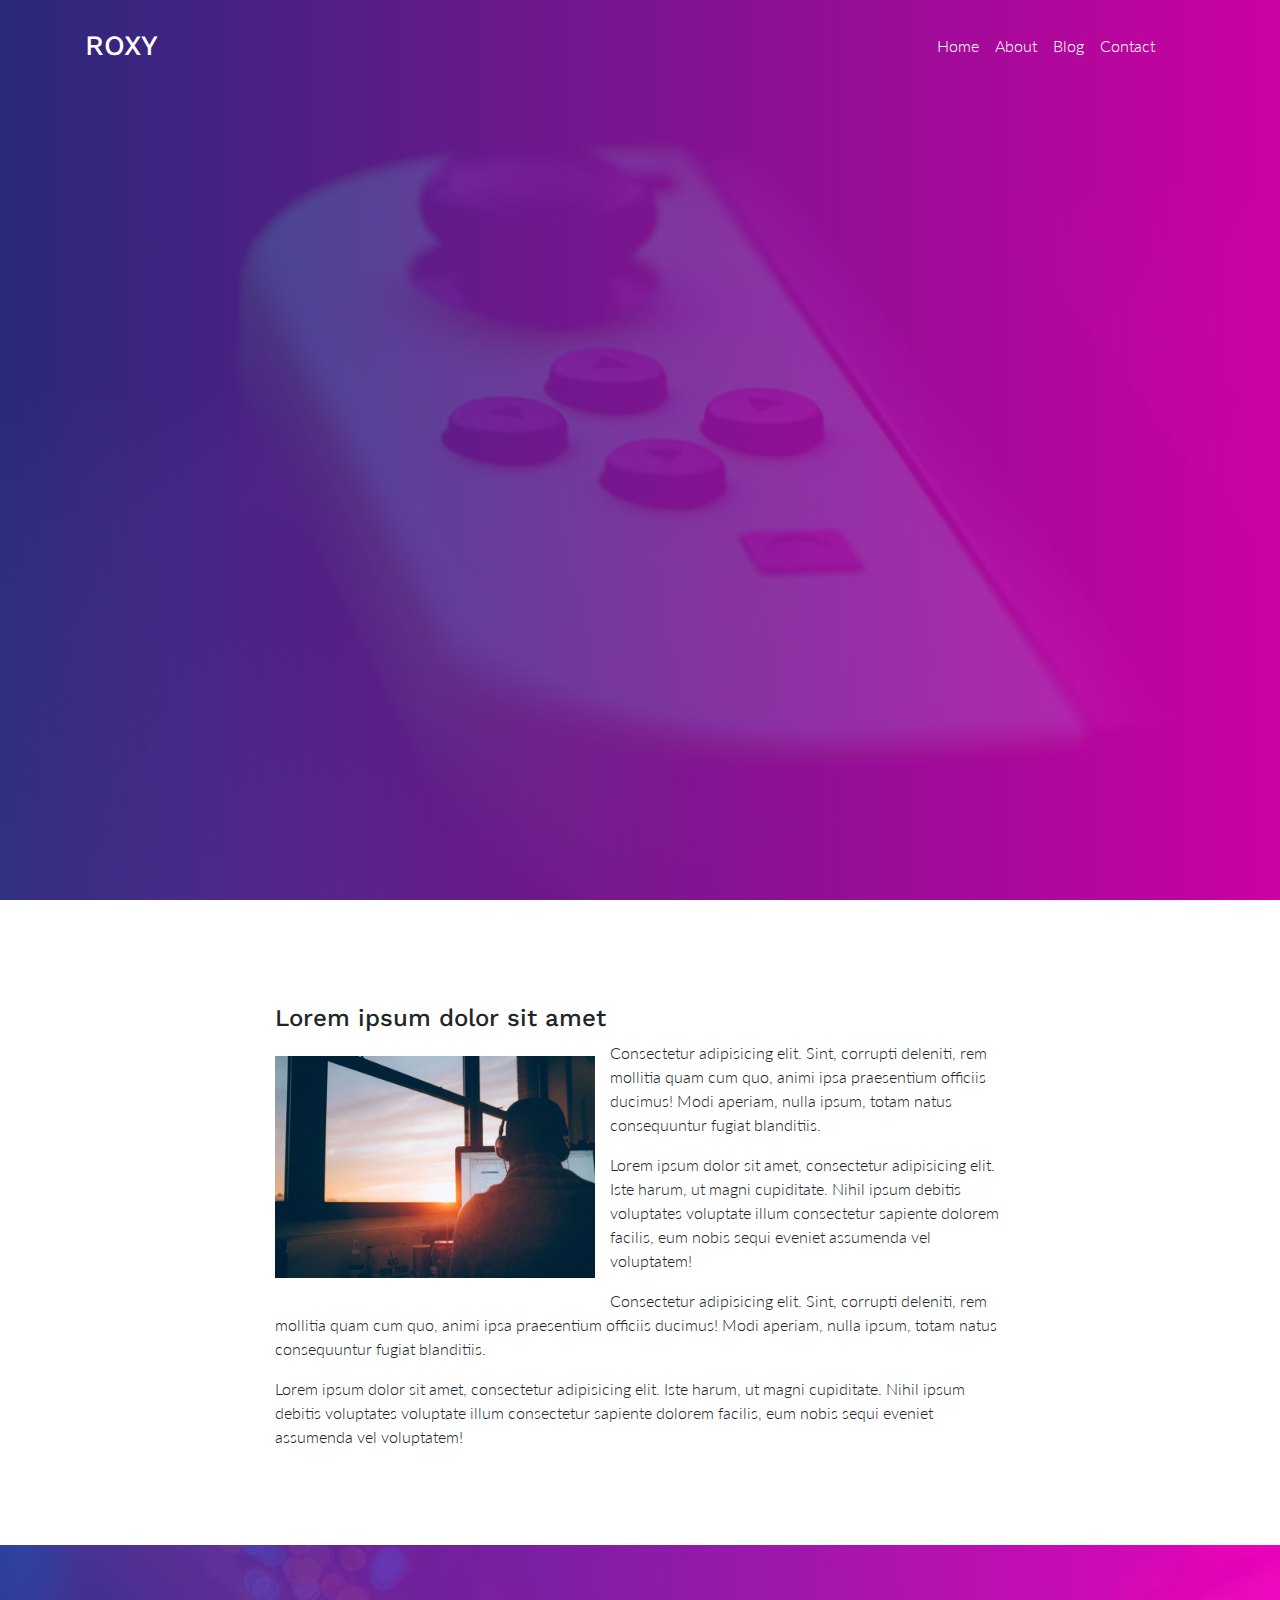
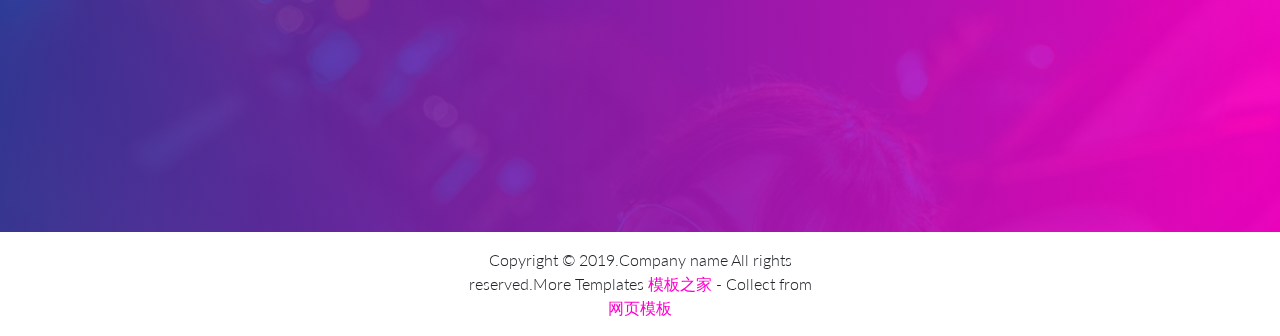
<file: single.html>
<!DOCTYPE html>
<html lang="en">

<head>
    <meta charset="utf-8">
    <meta http-equiv="X-UA-Compatible" content="IE=edge">
    <title></title>
    <meta name="description" content="Roxy">
    <meta name="viewport" content="width=device-width, initial-scale=1, shrink-to-fit=no">

    <!-- External CSS -->
    <link rel="stylesheet" href="vendor/bootstrap/bootstrap.min.css">
    <link rel="stylesheet" href="vendor/select2/select2.min.css">
    <link rel="stylesheet" href="vendor/owlcarousel/owl.carousel.min.css">
    <link rel="stylesheet" href="vendor/lightcase/lightcase.css">
     <link rel="stylesheet" href="css/aos.css" />

    <!-- Fonts -->
    <link href="https://fonts.googleapis.com/css?family=Lato:300,400|Work+Sans:300,400,700" rel="stylesheet">

    <!-- CSS -->
    <link rel="stylesheet" href="css/style.min.css">
    <link rel="stylesheet" href="https://cdn.linearicons.com/free/1.0.0/icon-font.min.css">
    <link rel="stylesheet" href="https://use.fontawesome.com/releases/v5.8.1/css/all.css" integrity="sha384-50oBUHEmvpQ+1lW4y57PTFmhCaXp0ML5d60M1M7uH2+nqUivzIebhndOJK28anvf" crossorigin="anonymous">

    <!-- Modernizr JS for IE8 support of HTML5 elements and media queries -->
    <script src="js/modernizr.js"></script>

</head>
<body data-spy="scroll" data-target="#navbar" class="static-layout">
	<div id="side-nav" class="sidenav">
	<a href="javascript:void(0)" id="side-nav-close">&times;</a>
	
	<div class="sidenav-content">
		<p>
			Kuncen WB1, Wirobrajan 10010, DIY
		</p>
		<p>
			<span class="fs-16 primary-color">(+68) 120034509</span>
		</p>
		<p>info@yourdomain.com</p>
	</div>
</div>	<div id="side-search" class="sidenav">
	<a href="javascript:void(0)" id="side-search-close">&times;</a>
	<div class="sidenav-content">
		<form action="">

			<div class="input-group md-form form-sm form-2 pl-0">
			  <input class="form-control my-0 py-1 red-border" type="text" placeholder="Search" aria-label="Search">
			  <div class="input-group-append">
			    <button class="input-group-text red lighten-3" id="basic-text1">
			    	<span class="lnr lnr-magnifier"></span>
			    </button>
			  </div>
			</div>

		</form>
	</div>
	
</div>	<nav id="header-navbar" class="navbar navbar-expand-lg py-4">
    <div class="container">
        <a class="navbar-brand d-flex align-items-center text-white" href="/">
            <h3 class="font-weight-bolder mb-0">ROXY</h3>
        </a>
        <button class="navbar-toggler" type="button" data-toggle="collapse" data-target="#navbar-nav-header" aria-controls="navbar-nav-header" aria-expanded="false" aria-label="Toggle navigation">
            <span class="lnr lnr-menu"></span>
        </button>
        <div class="collapse navbar-collapse" id="navbar-nav-header">
            <ul class="navbar-nav ml-auto">
                <li class="nav-item">
                    <a class="nav-link" href="/">Home</a>
                </li>
                <li class="nav-item">
                    <a class="nav-link" href="about.html">About</a>
                </li>
                <li class="nav-item">
                    <a class="nav-link" href="blog.html">Blog</a>
                </li>
                <li class="nav-item">
                    <a class="nav-link" href="contact.html">Contact</a>
                </li>
                <li class="nav-item">
                    <a id="side-search-open" class="nav-link" href="#">
                        <span class="lnr lnr-magnifier"></span>
                    </a>
                </li>
                 <li class="nav-item only-desktop">
                    <a class="nav-link" id="side-nav-open" href="#">
                        <span class="lnr lnr-menu"></span>
                    </a>
                </li>
            </ul>
        </div>
    </div>
</nav>

<div id="side-nav" class="sidenav">
	<a href="javascript:void(0)" id="side-nav-close">&times;</a>
	
	<div class="sidenav-content">
		<p>
			Kuncen WB1, Wirobrajan 10010, DIY
		</p>
		<p>
			<span class="fs-16 primary-color">(+68) 120034509</span>
		</p>
		<p>info@yourdomain.com</p>
	</div>
</div><div id="side-search" class="sidenav">
	<a href="javascript:void(0)" id="side-search-close">&times;</a>
	<div class="sidenav-content">
		<form action="">

			<div class="input-group md-form form-sm form-2 pl-0">
			  <input class="form-control my-0 py-1 red-border" type="text" placeholder="Search" aria-label="Search">
			  <div class="input-group-append">
			    <button class="input-group-text red lighten-3" id="basic-text1">
			    	<span class="lnr lnr-magnifier"></span>
			    </button>
			  </div>
			</div>

		</form>
	</div>
	
</div>	<div class="jumbotron jumbotron-single d-flex align-items-center" style="background-image: url(img/blog-1.jpg)">
  <div class="container text-center">
    <h1 class="display-2 mb-4">Single Blog</h1>
  </div>
</div>	<!-- Contact Form Section -->
<section id="single-content" class="bg-white">
    <div class="container">
        <div class="section-content blog-content">
            
            <div class="row">
                <!-- Single Content Holder -->
                <div class="col-md-8 offset-md-2 mt-4">
                    <h4>Lorem ipsum dolor sit amet</h4>
                    <img class="float-left" width="320px" src="img/blog-4.jpg" alt="">
                    <p>Consectetur adipisicing elit. Sint, corrupti deleniti, rem mollitia quam cum quo, animi ipsa praesentium officiis ducimus! Modi aperiam, nulla ipsum, totam natus consequuntur fugiat blanditiis.</p>
                    <p>Lorem ipsum dolor sit amet, consectetur adipisicing elit. Iste harum, ut magni cupiditate. Nihil ipsum debitis voluptates voluptate illum consectetur sapiente dolorem facilis, eum nobis sequi eveniet assumenda vel voluptatem!</p>
                    <p>Consectetur adipisicing elit. Sint, corrupti deleniti, rem mollitia quam cum quo, animi ipsa praesentium officiis ducimus! Modi aperiam, nulla ipsum, totam natus consequuntur fugiat blanditiis.</p>
                    <p>Lorem ipsum dolor sit amet, consectetur adipisicing elit. Iste harum, ut magni cupiditate. Nihil ipsum debitis voluptates voluptate illum consectetur sapiente dolorem facilis, eum nobis sequi eveniet assumenda vel voluptatem!</p>
                </div>
                <!-- End of Contact Form Holder -->
            </div>
        </div>
    </div>
</section>
<!-- End of Contact Form Section -->	<!-- Features Section-->
<section id="cta" class="bg-fixed overlay" style="background-image: url(img/bg.jpg);">
    <div class="container">
        <div class="section-content" data-aos="fade-up">
            <div class="row">
                <div class="col-md-12 text-center">
                    <h2 class="mb-2">Make a beautiful website, or million of them</h2>
                    <p>Lorem ipsum dolor sit amet, consectetur adipisicing elit. Aperiam, veritatis qui eligendi delectus quia fuga!</p>
                    <a class="btn btn-outline-primary btn-lg">FEATURES</a>
                </div>
            </div>
        </div>
    </div>
</section>
<!-- End of Features Section--></div>
<footer class="mastfoot my-3">
    <div class="inner container">
         <div class="row">
         	<div class="col-lg-4 col-md-12 d-flex align-items-center">
         		
         	</div>
         	<div class="col-lg-4 col-md-12 d-flex align-items-center">
         		<p class="mx-auto text-center mb-0">Copyright &copy; 2019.Company name All rights reserved.More Templates <a href="http://www.cssmoban.com/" target="_blank" title="模板之家">模板之家</a> - Collect from <a href="http://www.cssmoban.com/" title="网页模板" target="_blank">网页模板</a></p>
         	</div>
           
            <div class="col-lg-4 col-md-12">
            	<nav class="nav nav-mastfoot justify-content-center">
	                <a class="nav-link" href="#">
	                	<i class="fab fa-facebook-f"></i>
	                </a>
	                <a class="nav-link" href="#">
	                	<i class="fab fa-twitter"></i>
	                </a>
	                <a class="nav-link" href="#">
	                	<i class="fab fa-instagram"></i>
	                </a>
	                <a class="nav-link" href="#">
	                	<i class="fab fa-linkedin"></i>
	                </a>
	                <a class="nav-link" href="#">
	                	<i class="fab fa-youtube"></i>
	                </a>
	            </nav>
            </div>
            
        </div>
    </div>
</footer>	<!-- External JS -->
	<script type="text/javascript" src="js/jquery-1.8.3.min.js"></script>
	<script src="vendor/bootstrap/popper.min.js"></script>
	<script src="vendor/bootstrap/bootstrap.min.js"></script>
	<script src="vendor/select2/select2.min.js "></script>
	<script src="vendor/owlcarousel/owl.carousel.min.js"></script>
	<script src="vendor/stellar/jquery.stellar.js" type="text/javascript" charset="utf-8"></script>
	<script src="vendor/isotope/isotope.min.js"></script>
	<script src="vendor/lightcase/lightcase.js"></script>
	<script src="vendor/waypoints/waypoint.min.js"></script>
	 <script src="js/aos.js"></script>
	 
	<!-- Main JS -->
	<script src="js/app.min.js "></script>
	<script src="//localhost:35729/livereload.js"></script>
</body>
</html>
</file>
<file: vendor/lightcase/lightcase.css>
/**
 * Lightcase - jQuery Plugin
 * The smart and flexible Lightbox Plugin.
 *
 * @author		Cornel Boppart <cornel@bopp-art.com>
 * @copyright	Author
 *
 * @version		2.5.0 (11/03/2018)
 */
/**
 * Lightcase settings
 *
 * Note: Override default settings for your project without touching this source code by simply
 * defining those variables within a SASS map called '$lightcase-custom'.
 *
 * // Example usage
 * $lightcase-custom: (
 *   'breakpoint': 768px
 * );
 */
@font-face {
  font-family: 'lightcase';
  src: url("../fonts/lightcase.eot?55356177");
  src: url("../fonts/lightcase.eot?55356177#iefix") format("embedded-opentype"), url("../fonts/lightcase.woff?55356177") format("woff"), url("../fonts/lightcase.ttf?55356177") format("truetype"), url("../fonts/lightcase.svg?55356177#lightcase") format("svg");
  font-weight: normal;
  font-style: normal;
}
/* line 12, ../scss/components/fonts/_font-lightcase.scss */
[class*='lightcase-icon-']:before {
  font-family: 'lightcase', sans-serif;
  font-style: normal;
  font-weight: normal;
  speak: none;
  display: inline-block;
  text-decoration: inherit;
  width: 1em;
  text-align: center;
  /* For safety - reset parent styles, that can break glyph codes*/
  font-variant: normal;
  text-transform: none;
  /* fix buttons height, for twitter bootstrap */
  line-height: 1em;
  /* Uncomment for 3D effect */
  /* text-shadow: 1px 1px 1px rgba(127, 127, 127, 0.3); */
}

/* Codes */
/* line 35, ../scss/components/fonts/_font-lightcase.scss */
.lightcase-icon-play:before {
  content: '\e800';
}

/* line 36, ../scss/components/fonts/_font-lightcase.scss */
.lightcase-icon-pause:before {
  content: '\e801';
}

/* line 37, ../scss/components/fonts/_font-lightcase.scss */
.lightcase-icon-close:before {
  content: '\e802';
}

/* line 38, ../scss/components/fonts/_font-lightcase.scss */
.lightcase-icon-prev:before {
  content: '\e803';
}

/* line 39, ../scss/components/fonts/_font-lightcase.scss */
.lightcase-icon-next:before {
  content: '\e804';
}

/* line 40, ../scss/components/fonts/_font-lightcase.scss */
.lightcase-icon-spin:before {
  content: '\e805';
}

/**
 * Mixin providing icon defaults to be used on top of font-lightcase.
 *
 * Example usage:
 * @include icon(#e9e9e9)
 */
/**
 * Mixin providing icon defaults including a hover status to be used
 * on top of font-lightcase.
 *
 * Example usage:
 * @include icon-hover(#e9e9e9, #fff)
 */
/**
 * Provides natural content overflow behavior and scrolling support
 * even so for touch devices.
 *
 * Example usage:
 * @include overflow()
 */
/**
 * Neutralizes/resets dimensions including width, height, position as well as margins,
 * paddings and styles. Used to enforce a neutral and unstyled look and behavoir!
 *
 * Example usage:
 * @include clear(true)
 *
 * @param boolean $important
 */
@-webkit-keyframes lightcase-spin {
  0% {
    -webkit-transform: rotate(0deg);
    -moz-transform: rotate(0deg);
    -o-transform: rotate(0deg);
    transform: rotate(0deg);
  }
  100% {
    -webkit-transform: rotate(359deg);
    -moz-transform: rotate(359deg);
    -o-transform: rotate(359deg);
    transform: rotate(359deg);
  }
}
@-moz-keyframes lightcase-spin {
  0% {
    -webkit-transform: rotate(0deg);
    -moz-transform: rotate(0deg);
    -o-transform: rotate(0deg);
    transform: rotate(0deg);
  }
  100% {
    -webkit-transform: rotate(359deg);
    -moz-transform: rotate(359deg);
    -o-transform: rotate(359deg);
    transform: rotate(359deg);
  }
}
@-o-keyframes lightcase-spin {
  0% {
    -webkit-transform: rotate(0deg);
    -moz-transform: rotate(0deg);
    -o-transform: rotate(0deg);
    transform: rotate(0deg);
  }
  100% {
    -webkit-transform: rotate(359deg);
    -moz-transform: rotate(359deg);
    -o-transform: rotate(359deg);
    transform: rotate(359deg);
  }
}
@-ms-keyframes lightcase-spin {
  0% {
    -webkit-transform: rotate(0deg);
    -moz-transform: rotate(0deg);
    -o-transform: rotate(0deg);
    transform: rotate(0deg);
  }
  100% {
    -webkit-transform: rotate(359deg);
    -moz-transform: rotate(359deg);
    -o-transform: rotate(359deg);
    transform: rotate(359deg);
  }
}
@keyframes lightcase-spin {
  0% {
    -webkit-transform: rotate(0deg);
    -moz-transform: rotate(0deg);
    -o-transform: rotate(0deg);
    transform: rotate(0deg);
  }
  100% {
    -webkit-transform: rotate(359deg);
    -moz-transform: rotate(359deg);
    -o-transform: rotate(359deg);
    transform: rotate(359deg);
  }
}
/* line 1, ../scss/components/modules/_case.scss */
#lightcase-case {
  display: none;
  position: fixed;
  z-index: 2002;
  top: 50%;
  left: 50%;
  font-family: arial, sans-serif;
  font-size: 13px;
  line-height: 1.5;
  text-align: left;
  text-shadow: 0 0 10px rgba(0, 0, 0, 0.5);
}
@media screen and (max-width: 640px) {
  /* line 16, ../scss/components/modules/_case.scss */
  html[data-lc-type=inline] #lightcase-case, html[data-lc-type=ajax] #lightcase-case {
    position: fixed !important;
    top: 0 !important;
    left: 0 !important;
    right: 0 !important;
    bottom: 0 !important;
    margin: 0 !important;
    padding: 55px 0 70px 0;
    width: 100% !important;
    height: 100% !important;
    overflow: auto !important;
  }
}

@media screen and (min-width: 641px) {
  /* line 4, ../scss/components/modules/_content.scss */
  html:not([data-lc-type=error]) #lightcase-content {
    position: relative;
    z-index: 1;
    text-shadow: none;
    background-color: #fff;
    -webkit-box-shadow: 0 0 30px rgba(0, 0, 0, 0.5);
    -moz-box-shadow: 0 0 30px rgba(0, 0, 0, 0.5);
    -o-box-shadow: 0 0 30px rgba(0, 0, 0, 0.5);
    box-shadow: 0 0 30px rgba(0, 0, 0, 0.5);
    -webkit-backface-visibility: hidden;
  }
}
@media screen and (min-width: 641px) {
  /* line 23, ../scss/components/modules/_content.scss */
  html[data-lc-type=image] #lightcase-content, html[data-lc-type=video] #lightcase-content {
    background-color: #333;
  }
}
/* line 31, ../scss/components/modules/_content.scss */
html[data-lc-type=inline] #lightcase-content, html[data-lc-type=ajax] #lightcase-content, html[data-lc-type=error] #lightcase-content {
  -webkit-box-shadow: none;
  -moz-box-shadow: none;
  -o-box-shadow: none;
  box-shadow: none;
}
@media screen and (max-width: 640px) {
  /* line 31, ../scss/components/modules/_content.scss */
  html[data-lc-type=inline] #lightcase-content, html[data-lc-type=ajax] #lightcase-content, html[data-lc-type=error] #lightcase-content {
    position: relative !important;
    top: auto !important;
    left: auto !important;
    width: auto !important;
    height: auto !important;
    margin: 0 !important;
    padding: 0 !important;
    border: none !important;
    background: none !important;
  }
}
/* line 43, ../scss/components/modules/_content.scss */
html[data-lc-type=inline] #lightcase-content .lightcase-contentInner, html[data-lc-type=ajax] #lightcase-content .lightcase-contentInner, html[data-lc-type=error] #lightcase-content .lightcase-contentInner {
  -webkit-box-sizing: border-box;
  -moz-box-sizing: border-box;
  -o-box-sizing: border-box;
  box-sizing: border-box;
}
@media screen and (max-width: 640px) {
  /* line 43, ../scss/components/modules/_content.scss */
  html[data-lc-type=inline] #lightcase-content .lightcase-contentInner, html[data-lc-type=ajax] #lightcase-content .lightcase-contentInner, html[data-lc-type=error] #lightcase-content .lightcase-contentInner {
    padding: 15px;
  }
  /* line 52, ../scss/components/modules/_content.scss */
  html[data-lc-type=inline] #lightcase-content .lightcase-contentInner, html[data-lc-type=inline] #lightcase-content .lightcase-contentInner > *, html[data-lc-type=ajax] #lightcase-content .lightcase-contentInner, html[data-lc-type=ajax] #lightcase-content .lightcase-contentInner > *, html[data-lc-type=error] #lightcase-content .lightcase-contentInner, html[data-lc-type=error] #lightcase-content .lightcase-contentInner > * {
    width: 100% !important;
    max-width: none !important;
  }
  /* line 59, ../scss/components/modules/_content.scss */
  html[data-lc-type=inline] #lightcase-content .lightcase-contentInner > *:not(iframe), html[data-lc-type=ajax] #lightcase-content .lightcase-contentInner > *:not(iframe), html[data-lc-type=error] #lightcase-content .lightcase-contentInner > *:not(iframe) {
    height: auto !important;
    max-height: none !important;
  }
}
@media screen and (max-width: 640px) {
  /* line 70, ../scss/components/modules/_content.scss */
  html.lightcase-isMobileDevice[data-lc-type=iframe] #lightcase-content .lightcase-contentInner iframe {
    overflow: auto;
    -webkit-overflow-scrolling: touch;
  }
}
@media screen and (max-width: 640px) and (min-width: 641px) {
  /* line 74, ../scss/components/modules/_content.scss */
  html[data-lc-type=image] #lightcase-content .lightcase-contentInner, html[data-lc-type=video] #lightcase-content .lightcase-contentInner {
    line-height: 0.75;
  }
}

/* line 82, ../scss/components/modules/_content.scss */
html[data-lc-type=image] #lightcase-content .lightcase-contentInner {
  position: relative;
  overflow: hidden !important;
}
@media screen and (max-width: 640px) {
  /* line 91, ../scss/components/modules/_content.scss */
  html[data-lc-type=inline] #lightcase-content .lightcase-contentInner .lightcase-inlineWrap, html[data-lc-type=ajax] #lightcase-content .lightcase-contentInner .lightcase-inlineWrap, html[data-lc-type=error] #lightcase-content .lightcase-contentInner .lightcase-inlineWrap {
    position: relative !important;
    top: auto !important;
    left: auto !important;
    width: auto !important;
    height: auto !important;
    margin: 0 !important;
    padding: 0 !important;
    border: none !important;
    background: none !important;
  }
}
@media screen and (min-width: 641px) {
  /* line 100, ../scss/components/modules/_content.scss */
  html:not([data-lc-type=error]) #lightcase-content .lightcase-contentInner .lightcase-inlineWrap {
    padding: 30px;
    overflow: auto;
    -webkit-box-sizing: border-box;
    -moz-box-sizing: border-box;
    -o-box-sizing: border-box;
    box-sizing: border-box;
  }
}
@media screen and (max-width: 640px) {
  /* line 117, ../scss/components/modules/_content.scss */
  #lightcase-content h1, #lightcase-content h2, #lightcase-content h3, #lightcase-content h4, #lightcase-content h5, #lightcase-content h6, #lightcase-content p {
    color: #aaa;
  }
}
@media screen and (min-width: 641px) {
  /* line 117, ../scss/components/modules/_content.scss */
  #lightcase-content h1, #lightcase-content h2, #lightcase-content h3, #lightcase-content h4, #lightcase-content h5, #lightcase-content h6, #lightcase-content p {
    color: #333;
  }
}

/* line 3, ../scss/components/modules/_error.scss */
#lightcase-case p.lightcase-error {
  margin: 0;
  font-size: 17px;
  text-align: center;
  white-space: nowrap;
  overflow: hidden;
  text-overflow: ellipsis;
  color: #aaa;
}
@media screen and (max-width: 640px) {
  /* line 3, ../scss/components/modules/_error.scss */
  #lightcase-case p.lightcase-error {
    padding: 30px 0;
  }
}
@media screen and (min-width: 641px) {
  /* line 3, ../scss/components/modules/_error.scss */
  #lightcase-case p.lightcase-error {
    padding: 0;
  }
}

/* line 4, ../scss/components/modules/_global.scss */
.lightcase-open body {
  overflow: hidden;
}
/* line 8, ../scss/components/modules/_global.scss */
.lightcase-isMobileDevice .lightcase-open body {
  max-width: 100%;
  max-height: 100%;
}

/* line 1, ../scss/components/modules/_info.scss */
#lightcase-info {
  position: absolute;
  padding-top: 15px;
}
/* line 9, ../scss/components/modules/_info.scss */
#lightcase-info #lightcase-title,
#lightcase-info #lightcase-caption {
  margin: 0;
  padding: 0;
  line-height: 1.5;
  font-weight: normal;
  text-overflow: ellipsis;
}
/* line 19, ../scss/components/modules/_info.scss */
#lightcase-info #lightcase-title {
  font-size: 17px;
  color: #aaa;
}
@media screen and (max-width: 640px) {
  /* line 19, ../scss/components/modules/_info.scss */
  #lightcase-info #lightcase-title {
    position: fixed;
    top: 10px;
    left: 0;
    max-width: 87.5%;
    padding: 5px 15px;
    background: #333;
  }
}
/* line 33, ../scss/components/modules/_info.scss */
#lightcase-info #lightcase-caption {
  clear: both;
  font-size: 13px;
  color: #aaa;
}
/* line 39, ../scss/components/modules/_info.scss */
#lightcase-info #lightcase-sequenceInfo {
  font-size: 11px;
  color: #aaa;
}
@media screen and (max-width: 640px) {
  /* line 45, ../scss/components/modules/_info.scss */
  .lightcase-fullScreenMode #lightcase-info {
    padding-left: 15px;
    padding-right: 15px;
  }
  /* line 51, ../scss/components/modules/_info.scss */
  html:not([data-lc-type=image]):not([data-lc-type=video]):not([data-lc-type=flash]):not([data-lc-type=error]) #lightcase-info {
    position: static;
  }
}

/* line 1, ../scss/components/modules/_loading.scss */
#lightcase-loading {
  position: fixed;
  z-index: 9999;
  width: 1.123em;
  height: auto;
  font-size: 38px;
  line-height: 1;
  text-align: center;
  text-shadow: none;
  position: fixed;
  z-index: 2001;
  top: 50%;
  left: 50%;
  margin-top: -0.5em;
  margin-left: -0.5em;
  opacity: 1;
  font-size: 32px;
  text-shadow: 0 0 15px #fff;
  -moz-transform-origin: 50% 53%;
  -webkit-animation: lightcase-spin 0.5s infinite linear;
  -moz-animation: lightcase-spin 0.5s infinite linear;
  -o-animation: lightcase-spin 0.5s infinite linear;
  animation: lightcase-spin 0.5s infinite linear;
}
/* line 20, ../scss/components/mixins/_presets.scss */
#lightcase-loading, #lightcase-loading:focus {
  text-decoration: none;
  color: #fff;
  -webkit-tap-highlight-color: transparent;
  -webkit-transition: color, opacity, ease-in-out 0.25s;
  -moz-transition: color, opacity, ease-in-out 0.25s;
  -o-transition: color, opacity, ease-in-out 0.25s;
  transition: color, opacity, ease-in-out 0.25s;
}
/* line 32, ../scss/components/mixins/_presets.scss */
#lightcase-loading > span {
  display: inline-block;
  text-indent: -9999px;
}

/* line 2, ../scss/components/modules/_navigation.scss */
a[class*='lightcase-icon-'] {
  position: fixed;
  z-index: 9999;
  width: 1.123em;
  height: auto;
  font-size: 38px;
  line-height: 1;
  text-align: center;
  text-shadow: none;
  outline: none;
  cursor: pointer;
}
/* line 20, ../scss/components/mixins/_presets.scss */
a[class*='lightcase-icon-'], a[class*='lightcase-icon-']:focus {
  text-decoration: none;
  color: rgba(255, 255, 255, 0.6);
  -webkit-tap-highlight-color: transparent;
  -webkit-transition: color, opacity, ease-in-out 0.25s;
  -moz-transition: color, opacity, ease-in-out 0.25s;
  -o-transition: color, opacity, ease-in-out 0.25s;
  transition: color, opacity, ease-in-out 0.25s;
}
/* line 32, ../scss/components/mixins/_presets.scss */
a[class*='lightcase-icon-'] > span {
  display: inline-block;
  text-indent: -9999px;
}
/* line 49, ../scss/components/mixins/_presets.scss */
a[class*='lightcase-icon-']:hover {
  color: white;
  text-shadow: 0 0 15px white;
}
/* line 10, ../scss/components/modules/_navigation.scss */
.lightcase-isMobileDevice a[class*='lightcase-icon-']:hover {
  color: #aaa;
  text-shadow: none;
}
/* line 17, ../scss/components/modules/_navigation.scss */
a[class*='lightcase-icon-'].lightcase-icon-close {
  position: fixed;
  top: 15px;
  right: 15px;
  bottom: auto;
  margin: 0;
  opacity: 0;
  outline: none;
}
/* line 28, ../scss/components/modules/_navigation.scss */
a[class*='lightcase-icon-'].lightcase-icon-prev {
  left: 15px;
}
/* line 33, ../scss/components/modules/_navigation.scss */
a[class*='lightcase-icon-'].lightcase-icon-next {
  right: 15px;
}
/* line 38, ../scss/components/modules/_navigation.scss */
a[class*='lightcase-icon-'].lightcase-icon-pause, a[class*='lightcase-icon-'].lightcase-icon-play {
  left: 50%;
  margin-left: -0.5em;
}
@media screen and (min-width: 641px) {
  /* line 38, ../scss/components/modules/_navigation.scss */
  a[class*='lightcase-icon-'].lightcase-icon-pause, a[class*='lightcase-icon-'].lightcase-icon-play {
    opacity: 0;
  }
}
@media screen and (max-width: 640px) {
  /* line 2, ../scss/components/modules/_navigation.scss */
  a[class*='lightcase-icon-'] {
    bottom: 15px;
    font-size: 24px;
  }
}
@media screen and (min-width: 641px) {
  /* line 2, ../scss/components/modules/_navigation.scss */
  a[class*='lightcase-icon-'] {
    bottom: 50%;
    margin-bottom: -0.5em;
  }
  /* line 57, ../scss/components/modules/_navigation.scss */
  a[class*='lightcase-icon-']:hover, #lightcase-case:hover ~ a[class*='lightcase-icon-'] {
    opacity: 1;
  }
}

/* line 1, ../scss/components/modules/_overlay.scss */
#lightcase-overlay {
  display: none;
  width: 100%;
  min-height: 100%;
  position: fixed;
  z-index: 2000;
  top: -9999px;
  bottom: -9999px;
  left: 0;
  background: #333;
}
@media screen and (max-width: 640px) {
  /* line 1, ../scss/components/modules/_overlay.scss */
  #lightcase-overlay {
    opacity: 1 !important;
  }
}
</file>
<file: css/style.min.css>
html, body {
  width: 100%;
  overflow-x: hidden; }

body {
  font-family: 'Lato', sans-serif;
  font-weight: 300; }

h1,
h2,
h3,
h4,
h5,
h6,
.h1,
.h2,
.h3,
.h4,
.h5,
.h6 {
  font-family: 'Work Sans', sans-serif;
  margin-top: 0; }

a {
  color: #ff00cc;
  transition: all .3s ease-in-out; }

a:focus,
button:focus {
  outline: none; }

.btn:hover,
a:hover {
  text-decoration: none;
  color: #333399; }

img {
  max-width: 100%; }

.bg-fixed {
  background-size: cover; }

.bg-grey {
  background-color: #f7f8f9; }

.fs-40 {
  font-size: 40px; }

section {
  position: relative; }

.section-content {
  padding-top: 80px;
  padding-bottom: 80px; }

.title-wrap,
.section-title {
  text-align: center; }

.shadow {
  box-shadow: 0 10px 30px 0 rgba(67, 80, 98, 0.24), 0 2px 4px 0 rgba(67, 80, 98, 0.1) !important; }

#header-navbar {
  position: absolute;
  top: 0;
  right: 0;
  left: 0;
  z-index: 11;
  transition: all 0.3s cubic-bezier(0.785, 0.135, 0.15, 0.86); }

.navbar-brand {
  font-size: 40px;
  color: #000; }

.navbar-nav .nav-link {
  color: #fff;
  transition: .3s ease; }

.navbar-nav:hover li a {
  opacity: 0.5; }
  .navbar-nav:hover li a:hover {
    opacity: 1; }

.navbar-toggler {
  font-size: 2rem;
  color: #fff; }

.jumbotron {
  color: #fff;
  padding-top: 80px;
  padding-bottom: 80px;
  background-repeat: no-repeat;
  background-size: cover;
  background-position: 50% 50%;
  position: relative;
  border-radius: 0;
  margin-bottom: 0;
  overflow: hidden;
  min-height: 100vh; }
  @media (max-width: 767px) and (orientation: landscape) {
    .jumbotron {
      min-height: 500px; } }
  .jumbotron .container {
    position: relative;
    z-index: 1; }
  .jumbotron:before {
    position: absolute;
    display: block;
    content: "";
    opacity: 0.8;
    top: 0;
    bottom: 0;
    left: 0;
    right: 0;
    background: #ff00cc;
    /* fallback for old browsers */
    background: -webkit-linear-gradient(to right, #333399, #ff00cc);
    /* Chrome 10-25, Safari 5.1-6 */
    background: linear-gradient(to right, #333399, #ff00cc);
    /* W3C, IE 10+/ Edge, Firefox 16+, Chrome 26+, Opera 12+, Safari 7+ */ }
  .jumbotron h1 {
    line-height: .9;
    font-weight: bold;
    display: inline-block;
    border: 15px solid #fff;
    padding: 30px;
    font-size: 9rem;
    opacity: 0;
    animation: 1s fadeInFromTop cubic-bezier(0.785, 0.135, 0.15, 0.86) 1s forwards;
    animation-delay: .8s; }

.jumbotron-single h1 {
  font-size: 3rem !important; }

.overlay {
  color: #fff; }
  .overlay:before {
    position: absolute;
    display: block;
    content: "";
    opacity: 0.9;
    top: 0;
    bottom: 0;
    left: 0;
    right: 0;
    background: #ff00cc;
    /* fallback for old browsers */
    background: -webkit-linear-gradient(to right, #333399, #ff00cc);
    /* Chrome 10-25, Safari 5.1-6 */
    background: linear-gradient(to right, #333399, #ff00cc);
    /* W3C, IE 10+/ Edge, Firefox 16+, Chrome 26+, Opera 12+, Safari 7+ */ }
  .overlay.bg-white {
    color: #000; }
    .overlay.bg-white:before {
      background: #fff;
      opacity: .7; }

.text-white {
  color: #fff; }

/*==============================
=            BUTTON            =
==============================*/
.btn {
  font-size: 14px;
  font-weight: 600;
  border-radius: 30px;
  padding: 9px 25px;
  text-transform: capitalize;
  transition: all 0.3s ease 0s; }

.btn-primary {
  display: inline-block;
  background-color: #ff00cc;
  border-color: #ff00cc;
  color: #fff; }
  .btn-primary:hover {
    background-color: #333399;
    border-color: #333399;
    color: #fff; }

.btn-outline-primary {
  color: #fff;
  background-color: transparent;
  background-image: none;
  border-color: #fff; }
  .btn-outline-primary:hover {
    background-color: #333399;
    border-color: #333399;
    color: #fff; }

.btn-shadow {
  box-shadow: -5px 8px 20px 0px rgba(229, 16, 2, 0.15); }

.btn-icon {
  color: #000; }

.btn-link {
  color: #ff00cc; }

/*=====  End of BUTTON  ======*/
/*==========================================
=            FORM RECTANGLE ETC            =
==========================================*/
.rectangle-1 {
  width: 2000px;
  height: 400px;
  background: #8E2DE2;
  background: -webkit-linear-gradient(to right, #4A00E0, #8E2DE2);
  background: linear-gradient(to right, #4A00E0, #8E2DE2);
  transform-origin: 50% 150% 0;
  position: absolute;
  left: 0;
  z-index: 0;
  transform: scale(1) rotate(-10deg); }

.rectangle-2 {
  width: 2000px;
  height: 400px;
  background: #8E2DE2;
  background: -webkit-linear-gradient(to right, #4A00E0, #8E2DE2);
  background: linear-gradient(to right, #4A00E0, #8E2DE2);
  transform-origin: 65% 100% 0;
  position: absolute;
  right: 0;
  z-index: 0;
  transform: scale(1) rotate(50deg); }

@keyframes fade-in-right {
  from {
    opacity: 0;
    transform: translateX(-100vw) rotate(-15deg); }
  to {
    opacity: 1;
    transform: translateX(0) rotate(-15deg); } }

@keyframes grow1 {
  from {
    opacity: 0;
    transform: scale(2) rotate(-10deg); }
  to {
    opacity: 1;
    transform: scale(1) rotate(-10deg); } }

@keyframes grow2 {
  from {
    opacity: 0;
    transform: scale(2) rotate(50deg); }
  to {
    opacity: 1;
    transform: scale(1) rotate(50deg); } }

@keyframes fadeInFromTop {
  from {
    opacity: 0;
    transform: translateY(-20px); }
  to {
    opacity: 1;
    transform: translateY(0); } }

.rectangle-1 {
  opacity: 0;
  animation: grow1 ease 1s forwards;
  box-shadow: 0px 20px 30px 0px rgba(9, 21, 54, 0.25) !important; }

.rectangle-2 {
  opacity: 0;
  animation: grow2 ease 1s forwards;
  box-shadow: 0px 20px 30px 0px rgba(9, 21, 54, 0.25) !important; }

.rectangle-transparent-1 {
  width: 500px;
  height: 500px;
  border: 15px solid rgba(255, 255, 255, 0.08);
  position: absolute;
  left: -5%;
  bottom: -10%;
  display: block;
  animation: floating-slow ease-in-out 12s infinite; }

.rectangle-transparent-2 {
  width: 600px;
  height: 600px;
  border: 15px solid rgba(255, 255, 255, 0.08);
  position: absolute;
  right: -10%;
  top: 5%;
  display: block;
  animation: floating-slow ease-in-out 12s infinite; }

.circle-1 {
  width: 50px;
  height: 50px;
  border: 2px solid #fff;
  position: absolute;
  display: block;
  border-radius: 50%;
  transform-origin: 50% 50%;
  left: 5%;
  top: 50%;
  animation: fadeInFromTop .5s linear forwards, floating ease 4s infinite; }

.circle-2 {
  width: 70px;
  height: 70px;
  top: 20%;
  left: 83%;
  border: 2px solid #fff;
  position: absolute;
  display: block;
  border-radius: 50%;
  transform-origin: 50% 50%;
  animation: fadeInFromTop .5s linear forwards, floating ease-in-out 4s infinite; }

.circle-3 {
  top: 80%;
  right: 25%;
  width: 40px;
  height: 40px;
  border: 2px solid #fff;
  position: absolute;
  display: block;
  border-radius: 50%;
  animation: fadeInFromTop .5s linear forwards, floating ease-in-out 4s infinite; }

@keyframes floating {
  0% {
    transform: translate(0%, 0%) rotate(25deg); }
  25% {
    transform: translate(5%, 15%) rotate(25deg); }
  50% {
    transform: translate(10%, 5%) rotate(25deg); }
  75% {
    transform: translate(0%, 15%) rotate(25deg); }
  100% {
    transform: translate(0%, 0%) rotate(25deg); } }

@keyframes floating-slow {
  0% {
    transform: translate(0%, 0%) rotate(25deg); }
  25% {
    transform: translate(1%, 3%) rotate(25deg); }
  50% {
    transform: translate(2%, 1%) rotate(25deg); }
  75% {
    transform: translate(0%, 3%) rotate(25deg); }
  100% {
    transform: translate(0%, 0%) rotate(25deg); } }

.triangle {
  position: absolute; }

.triangle-1 {
  right: 0;
  animation: fadeInFromTop .5s linear forwards, floating ease-in-out 6s infinite; }
  .triangle-1 img {
    height: 50px;
    width: 50px;
    transform: rotate(30deg); }

.triangle-2 {
  top: 30%;
  left: 20%;
  animation: fadeInFromTop .5s linear forwards, floating ease-in-out 8s infinite; }
  .triangle-2 img {
    width: 75px;
    height: 75px;
    transform: rotate(15deg); }

.triangle-3 {
  top: 80%;
  left: 15%;
  animation: fadeInFromTop .5s linear forwards, floating ease-in-out 10s infinite; }
  .triangle-3 img {
    width: 45px;
    height: 45px;
    transform: rotate(40deg); }

.triangle-4 {
  top: 60%;
  right: 15%;
  animation: fadeInFromTop .5s linear forwards, floating ease-in-out 5s infinite; }
  .triangle-4 img {
    width: 45px;
    height: 45px;
    transform: rotate(-40deg); }

/*=====  End of FORM RECTANGLE ETC  ======*/
/*================================
=            FEATURES            =
================================*/
.feature-item {
  transition: all .2s ease-in-out 0s !important; }
  .feature-item:hover {
    transform: translateY(-13px); }

.progress-bar {
  background-color: #ff00cc; }

/*=====  End of FEATURES  ======*/
/*=============================
=            TESTI            =
=============================*/
.testi-img img {
  height: 60px;
  width: 60px !important;
  border-radius: 50%;
  display: inline-block !important; }

.testi-details {
  text-align: left; }

.testi-text {
  font-weight: 300;
  padding-top: 50px;
  padding-bottom: 50px; }

.testi-icon {
  color: #ff00cc; }

.testi-content {
  margin-top: 80px;
  padding-bottom: 80px; }

.testi-item {
  margin-left: 15px;
  margin-right: 15px; }

.owl-dot {
  position: relative;
  display: inline-block;
  margin: 0 5px;
  width: 12px;
  height: 12px;
  cursor: pointer; }
  .owl-dot span {
    top: 0;
    left: 0;
    width: 100%;
    height: 100%;
    outline: none;
    border-radius: 50%;
    background-color: rgba(255, 0, 204, 0.3);
    text-indent: -999em;
    cursor: pointer;
    position: absolute;
    box-shadow: 0 0 0 2px rgba(255, 255, 255, 0);
    -webkit-transition: box-shadow 0.3s ease, background-color 0.3s ease;
    transition: box-shadow 0.3s ease, background-color 0.3s ease; }
  .owl-dot.active > span {
    background-color: transparent;
    box-shadow: 0 0 0 2px #ff00cc; }

.owl-dots {
  position: absolute;
  bottom: 0;
  display: block;
  text-align: center;
  left: 0;
  right: 0;
  clear: both;
  padding: 0;
  list-style: none;
  cursor: default;
  -webkit-touch-callout: none;
  -webkit-user-select: none;
  -khtml-user-select: none;
  -moz-user-select: none;
  -ms-user-select: none;
  user-select: none; }

.heading-section {
  position: relative; }

/*=====  End of TESTI  ======*/
/*=================================
=            PORTFOLIO            =
=================================*/
.filter-button-group {
  margin-bottom: 15px; }
  .filter-button-group a {
    margin: 5px;
    cursor: pointer; }

.grid-link a {
  margin: 5px;
  font-size: 20px;
  color: #000; }

.grid-portfolio {
  overflow: hidden; }

.gutter-sizer {
  width: 2%; }

.grid-sizer,
.grid-item {
  width: 32%; }

.grid-item {
  margin-bottom: 20px;
  border-radius: 5px;
  overflow: hidden; }
  .grid-item:hover .grid-info {
    top: 50%;
    opacity: 1; }

.grid-item-wrapper:before {
  content: '';
  display: block;
  background: rgba(255, 255, 255, 0.7);
  position: absolute;
  top: 0;
  right: 0;
  bottom: 0;
  left: 0;
  transition: all .3s ease;
  opacity: 0; }

.grid-item-wrapper:hover:before {
  opacity: 1; }

.grid-info {
  position: absolute;
  top: 0;
  left: 50%;
  transform: translate(-50%, -50%);
  opacity: 0;
  transition: all .3s ease; }

.lightcase-icon-close:before {
  content: '\e870';
  font-family: "Linearicons-Free"; }

.grid-title {
  text-align: center; }

/*=====  End of PORTFOLIO  ======*/
/*===============================
=            SideNav            =
===============================*/
.sidenav {
  height: 100%;
  width: 0;
  position: fixed;
  z-index: 1002;
  top: 0;
  left: 0;
  background-color: #000;
  overflow-x: hidden;
  transition: 0.5s;
  padding-top: 60px;
  color: #fff; }

.sidenav-content {
  padding: 8px 32px;
  transform: translateY(20px);
  opacity: 0;
  transition: transform 0.5s cubic-bezier(0.785, 0.135, 0.15, 0.86), opacity 0.5s cubic-bezier(0.785, 0.135, 0.15, 0.86); }

.in .sidenav-content {
  transform: translateY(0);
  opacity: 1;
  transition: transform 0.5s cubic-bezier(0.785, 0.135, 0.15, 0.86) 0.5s, opacity 0.5s 0.5s; }

.sidenav a {
  text-decoration: none;
  font-size: 25px;
  color: #818181;
  display: block;
  transition: 0.3s; }

.sidenav a:hover {
  color: #f1f1f1; }

.sidenav #side-nav-close,
.sidenav #side-search-close {
  position: absolute;
  top: 0;
  right: 25px;
  font-size: 36px;
  margin-left: 50px; }

@media screen and (max-height: 450px) {
  .sidenav {
    padding-top: 15px; }
  .sidenav a {
    font-size: 18px; } }

#side-search .form-control {
  background-color: transparent; }

#side-search .input-group-text {
  background: transparent;
  color: #fff; }

/*==============================
=            SKILLS            =
==============================*/
.skill-item {
  width: 100%;
  position: relative;
  padding: 10px 0; }
  .skill-item p {
    font-size: 16px;
    text-transform: uppercase;
    display: inline-block;
    font-weight: 500; }
  .skill-item .text-muted {
    color: #939393; }

.progress-bar, .progress {
  transition: all 4s; }

/*=====  End of SKILLS  ======*/
/*============================
=            BLOG            =
============================*/
.blog-item {
  transition: all 0.3s ease-in-out;
  background-color: #f7f8f9;
  border-radius: 3px;
  overflow: hidden; }
  .blog-item:hover {
    box-shadow: 0 5px 15px -5px #333;
    transform: translateY(-6px);
    -webkit-transform: translateY(-6px);
    -moz-transform: translateY(-6px);
    transform: translateY(-6px);
    box-shadow: 0 7px 10px rgba(0, 0, 0, 0.15);
    -moz-box-shadow: 0 7px 10px rgba(0, 0, 0, 0.15);
    -webkit-box-shadow: 0 7px 10px rgba(0, 0, 0, 0.15); }

.bg-grey .blog-item {
  background-color: #fff; }

.blog-item-wrapper {
  margin-bottom: 30px; }

.blog-img img {
  width: 100%;
  height: 250px;
  object-fit: cover; }

.blog-title h4 {
  color: #000; }

.blog-text {
  padding: 15px; }

.blog-tag {
  color: #000;
  letter-spacing: 1.1px;
  text-transform: uppercase; }

.blog-meta {
  color: #939393; }
  .blog-meta p {
    display: inline-block;
    font-size: 14px; }
  .blog-meta a {
    color: #939393; }

.blog-author {
  display: inline-block;
  color: #939393; }
  .blog-author p {
    font-size: 14px;
    margin-bottom: 0; }

.blog-share-wrapper {
  float: right;
  display: inline-block;
  margin: 0 -5px; }
  .blog-share-wrapper .blog-share {
    padding: 0 5px;
    cursor: pointer; }

.blog-content img.float-left {
  margin: 15px 15px 15px 0; }

.blog-content .img.float-right {
  margin: 15px 0 15px 15px; }

/*=====  End of BLOG  ======*/
/*====================================
=            FORM CONTROL            =
====================================*/
.form-control:focus {
  border-color: #ff00cc;
  box-shadow: 0 0 0 0.2rem rgba(253, 101, 90, 0.25); }

.form-control::-webkit-input-placeholder {
  opacity: .5; }

.form-control::-moz-placeholder {
  opacity: .5; }

.form-control:-ms-input-placeholder {
  opacity: .5; }

.form-control::-ms-input-placeholder {
  opacity: .5; }

.form-control::placeholder {
  opacity: .5; }

/*=====  End of FORM CONTROL  ======*/
/*==============================
=            CLIENT            =
==============================*/
.client-slider .owl-nav {
  display: none; }

.client-slider .client-item {
  padding: 0 40px; }

/*=====  End of CLIENT  ======*/
/*==================================
=            RESPONSIVE            =
==================================*/
@media (max-width: 992px) {
  .not-on-top #header-navbar {
    position: fixed;
    top: 0;
    height: auto;
    width: 100%;
    background: #ff00cc;
    /* fallback for old browsers */
    background: -webkit-linear-gradient(to right, #333399, #ff00cc);
    /* Chrome 10-25, Safari 5.1-6 */
    background: linear-gradient(to right, #333399, #ff00cc);
    /* W3C, IE 10+/ Edge, Firefox 16+, Chrome 26+, Opera 12+, Safari 7+ */
    z-index: 11; }
  #header-navbar {
    padding-top: 15px !important;
    padding-bottom: 15px !important; }
  .navbar-transparent .navbar-collapse {
    background: #ff00cc;
    /* fallback for old browsers */
    background: -webkit-linear-gradient(to right, #333399, #ff00cc);
    /* Chrome 10-25, Safari 5.1-6 */
    background: linear-gradient(to right, #333399, #ff00cc);
    /* W3C, IE 10+/ Edge, Firefox 16+, Chrome 26+, Opera 12+, Safari 7+ */
    padding: 10px; } }

@media (max-width: 767px) {
  .jumbotron h1 {
    font-size: 6rem; }
  .grid-item {
    width: 100%; }
  .progress {
    height: 30px;
    font-size: 16px; } }

/*=====  End of RESPONSIVE  ======*/
</file>
